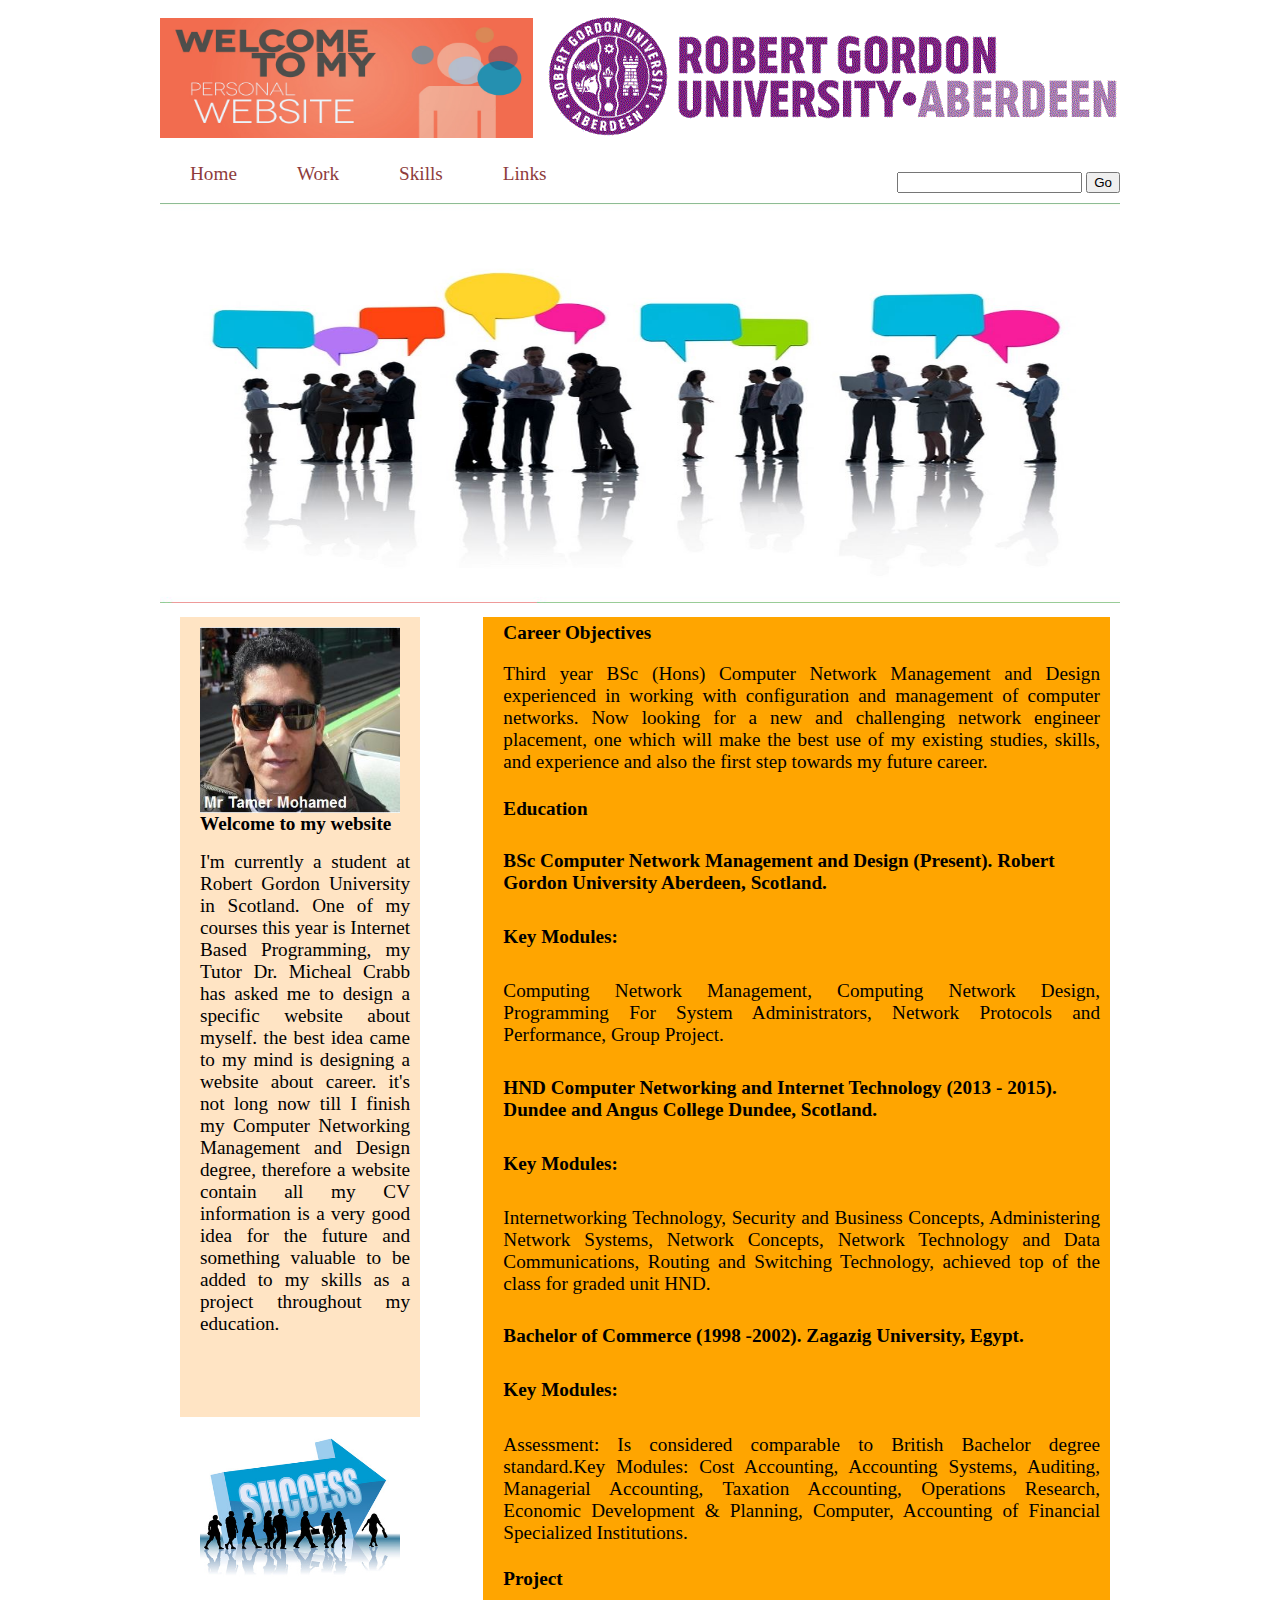
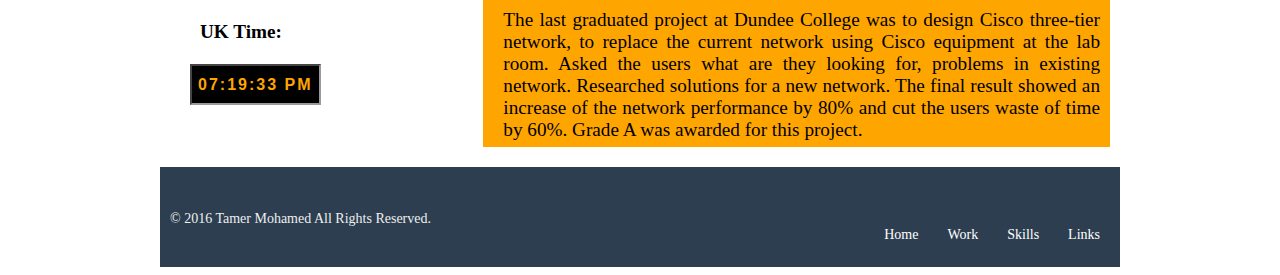
<file: Mohamed/index.html>
<!DOCTYPE html>
<html lang="en">
<head>
    <style>
        .clockStyle {
            background-color:#000;
            border:#999 2px inset;
            padding:6px;
            color:#0FF;
            font-family:"Arial Black", Gadget, sans-serif;
            font-size:16px;
            font-weight:bold;
            letter-spacing: 2px;
            display:inline;
        }
    </style>
    <meta charset="UTF-8">
    <title>Mohamed Home Page</title>
    <link rel="stylesheet" href="assets/CSS/style.css">
    <link rel="stylesheet" href="assets/CSS/unsemantic-grid-responsive-tablet.css">
    <link rel="stylesheet" href="assets/CSS/font-awesome.min.css">
    <style>
        .clockStyle {
            background-color:#000;
            border:#999 2px inset;
            padding:6px;
            color:#0FF;
            font-family:"Arial Black", Gadget, sans-serif;
            font-size:16px;
            font-weight:bold;
            letter-spacing: 2px;
            display:inline;
        }
    </style>
</head>
<body>
<header>
    <div>
    <img id="websitelogo1" src="assets/images/websitelogo.jpg" alt="Mohamed Logo">
    <img id="websitelogo2" src="assets/images/robertgordn.png" alt="Mohamed Logo2">
    </div>
    <div id="seachbox">
        <form>
            <p></p>
            <input type="text" name="searchfield">
            <input type="submit" value="Go">
        </form>
    </div>
    <nav>
        <ul>
            <li><a href="index.html">Home</a></li>
            <li><a href="Work.html">Work</a></li>
            <li><a href="Skills.html">Skills</a></li>
            <li><a href="Links.html">Links</a></li>
        </ul>
    </nav>
    <img id="banner" src="assets/images/banner.jpg" alt="Servers Site">
</header>
<main class="grid-container">
    <aside class="grid-33">
        <article>
            <img id="tamer" src="assets/images/tamer.JPG" alt="Tamer ">
            <h2>Welcome to my website</h2>
            <p>I'm currently a student at Robert Gordon University in Scotland. One of my courses this year is Internet
                Based Programming, my Tutor Dr. Micheal Crabb has asked me to design a specific website about myself.
                the best idea came to my mind is designing a website about career. it's not long now till I finish my
                Computer Networking Management and Design degree, therefore a website contain all my CV information is
                a very good idea for the future and something valuable to be added to my skills as a project throughout
                my education.</p>
            <img id="success" src="assets/images/success.jpg" alt="success ">
            <h5>UK Time:</h5>
            <div id="clockDisplay" class="clockStyle"></div>
            <script>
                function renderTime() {
                    var currentTime = new Date();
                    var diem = "AM";
                    var h = currentTime.getHours();
                    var m = currentTime.getMinutes();
                    var s = currentTime.getSeconds();
                    setTimeout('renderTime()',1000);
                    if (h == 0) {
                        h = 12;
                    } else if (h > 12) {
                        h = h - 12;
                        diem="PM";
                    }
                    if (h < 10) {
                        h = "0" + h;
                    }
                    if (m < 10) {
                        m = "0" + m;
                    }
                    if (s < 10) {
                        s = "0" + s;
                    }
                    var myClock = document.getElementById('clockDisplay');
                    myClock.textContent = h + ":" + m + ":" + s + " " + diem;
                    myClock.innerText = h + ":" + m + ":" + s + " " + diem;
                }
                renderTime();
            </script>
        </article>
    </aside>
    <section class="grid-66">
        <h3>Career Objectives</h3>
        <p>Third year BSc (Hons) Computer Network Management and Design experienced in working with configuration and
            management    of computer networks. Now looking for a new and challenging network engineer placement, one
            which will make the best use of my existing studies, skills, and experience and also the first step towards
            my future career.</p>
        <h3>Education</h3>
        <h4>BSc Computer Network Management and Design (Present). Robert Gordon University Aberdeen, Scotland.</h4>
        <h5>Key Modules:</h5>
        <p>Computing Network Management, Computing Network Design, Programming For System Administrators,
            Network Protocols and Performance, Group Project.</p>
        <h4>HND Computer Networking and Internet Technology (2013 - 2015). Dundee and Angus College Dundee, Scotland.</h4>
        <h5>Key Modules:</h5>
        <p>Internetworking Technology, Security and Business Concepts, Administering Network Systems,
            Network Concepts, Network Technology and Data Communications, Routing and Switching Technology, achieved top
            of the class for graded unit HND.</p>
        <h4>Bachelor of Commerce (1998 -2002). Zagazig University, Egypt.</h4>
        <h5>Key Modules:</h5>
        <p>Assessment: Is considered comparable to British Bachelor degree standard.Key Modules: Cost Accounting,
            Accounting Systems, Auditing, Managerial Accounting, Taxation Accounting, Operations Research, Economic
            Development & Planning, Computer, Accounting of Financial Specialized Institutions.</p>
        <h3>Project</h3>
        <p>The last graduated project at Dundee College was to design Cisco three-tier network, to replace the current
            network using Cisco equipment at the lab room. Asked the users what are they looking for, problems in
            existing network. Researched solutions for a new network.  The final result showed an increase of the
            network performance by 80% and cut the users waste of time by 60%. Grade A was awarded for this project.</p>
    </section>
</main>
<footer>
    <div class="container">
        <div class="copyright">
            &copy; 2016 Tamer Mohamed All Rights Reserved.
        </div>
        <div class="downmenu">
            <ul>
                <li><a href="index.html">Home</a></li>
                <li><a href="Work.html">Work</a></li>
                <li><a href="Skills.html">Skills</a></li>
                <li><a href="Links.html">Links</a></li>

            </ul>
        </div>
    </div>
</footer>
</body>
</html>
</file>
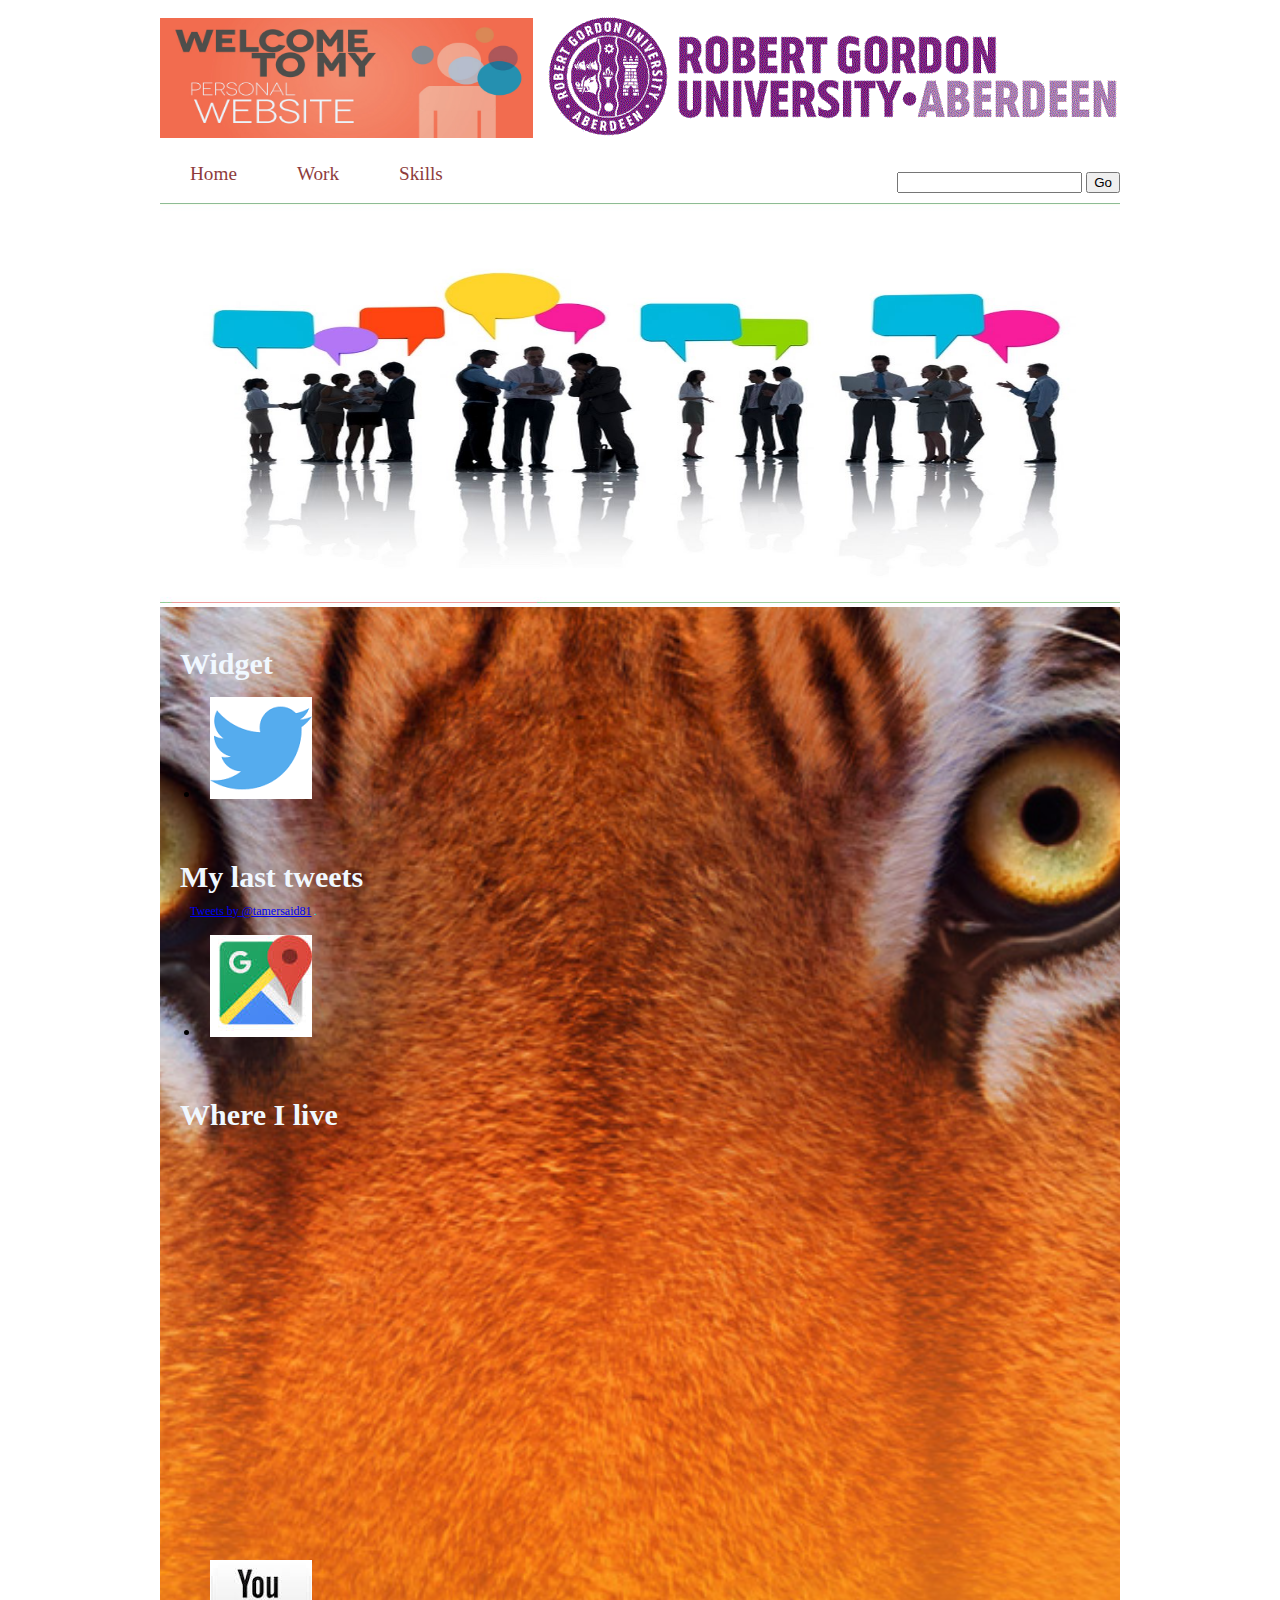
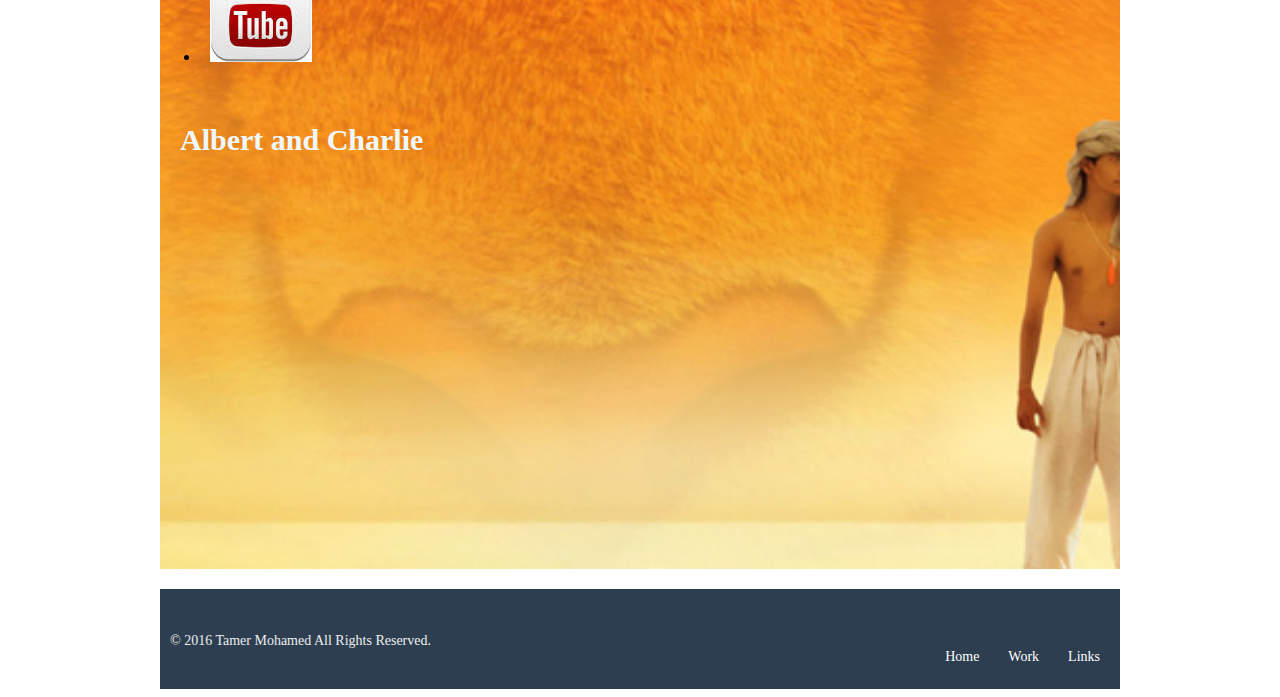
<file: Mohamed/Links.html>
<!DOCTYPE html>
<html lang="en">
<head>
    <meta charset="UTF-8">
    <title>Mohamed Website</title>
    <link rel="stylesheet" href="assets/CSS/style.css">
    <link rel="stylesheet" href="assets/CSS/unsemantic-grid-responsive-tablet.css">
    <link rel="stylesheet" href="assets/CSS/font-awesome.min.css">
</head>
<body>
<header>
    <img id="websitelogo1" src="assets/images/websitelogo.jpg" alt="Mohamed Logo">
    <img id="websitelogo2" src="assets/images/robertgordn.png" alt="Mohamed Logo2">
    <div id="seachbox">
        <form>
            <p></p>
            <input type="text" name="searchfield">
            <input type="submit" value="Go">
        </form>
    </div>
    <nav>
        <ul>
            <li><a href="index.html">Home</a></li>
            <li><a href="Work.html">Work</a></li>
            <li><a href="Skills.html">Skills</a></li>
        </ul>
    </nav>
    <img id="banner" src="assets/images/banner.jpg" alt="Servers Site">
</header>
</body>
    <div id="slider" style="background-image: url('assets/images/tiger.jpg')">
        <div class="text">
         <h3>Widget</h3>
         <ul>

            <li><a href="http://www.twitter.com"><img src="assets/images/twitter.png" alt="Twitter"></a></li>
         </ul>
            <h3>My last tweets</h3>
         <p><a class="twitter-timeline" href="https://twitter.com/tamersaid81" data-widget-id="726447883608842240">Tweets
            by @tamersaid81</a>
            <script>!function(d,s,id){var js,fjs=d.getElementsByTagName(s)[0],p=/^http:/.test(d.location)?'http':'https';if
            (!d.getElementById(id)){js=d.createElement(s);js.id=id;js.src=p+"://platform.twitter.com/widgets.js";fjs.parentNode.
                    insertBefore(js,fjs);}}(document,"script","twitter-wjs");</script>.</p>
        <ul>
            <li><a href="https://www.google.co.uk/maps/@56.5898683,-3.3373182,15z"><img src="assets/images/googlemaps.jpg" alt="Maps"></a></li>
        </ul>
            <h3>Where I live</h3>
        <p><iframe src="https://www.google.com/maps/embed?pb=!1m18!1m12!1m3!1d2197.510877153976!2d-3.339925883964926!3d56.
        57948093539691!2m3!1f0!2f0!3f0!3m2!1i1024!2i768!4f13.1!3m3!1m2!1s0x48861441414ef88b%3A0x5c50131d1e31f891!2s19+Maple+
        Pl%2C+Blairgowrie+and+Rattray%2C+Blairgowrie%2C+Perth+and+Kinross+PH10+6UX!5e0!3m2!1sen!2suk!4v1462152205022" width="520" height="400"
                   frameborder="0" style="border:0" allowfullscreen></iframe></p>
        <ul>
            <li><a href="http://www.youtube.com"><img src="assets/images/youtube.png" alt="Youtube"></a></li>
        </ul>
            <h3>Albert and Charlie</h3>
        <p><iframe width="520" height="400" src="https://www.youtube.com/embed/wvMpGwmqwBo" frameborder="0" allowfullscreen></iframe></p>
        </div>
</div>
<footer>
    <div class="container">
        <div class="copyright">
            &copy; 2016 Tamer Mohamed All Rights Reserved.
        </div>
        <div class="downmenu">
            <ul>
                <li><a href="index.html">Home</a></li>
                <li><a href="Work.html">Work</a></li>
                <li><a href="Links.html">Links</a></li>
            </ul>
        </div>
    </div>
</footer>
</body>
</html>
</file>
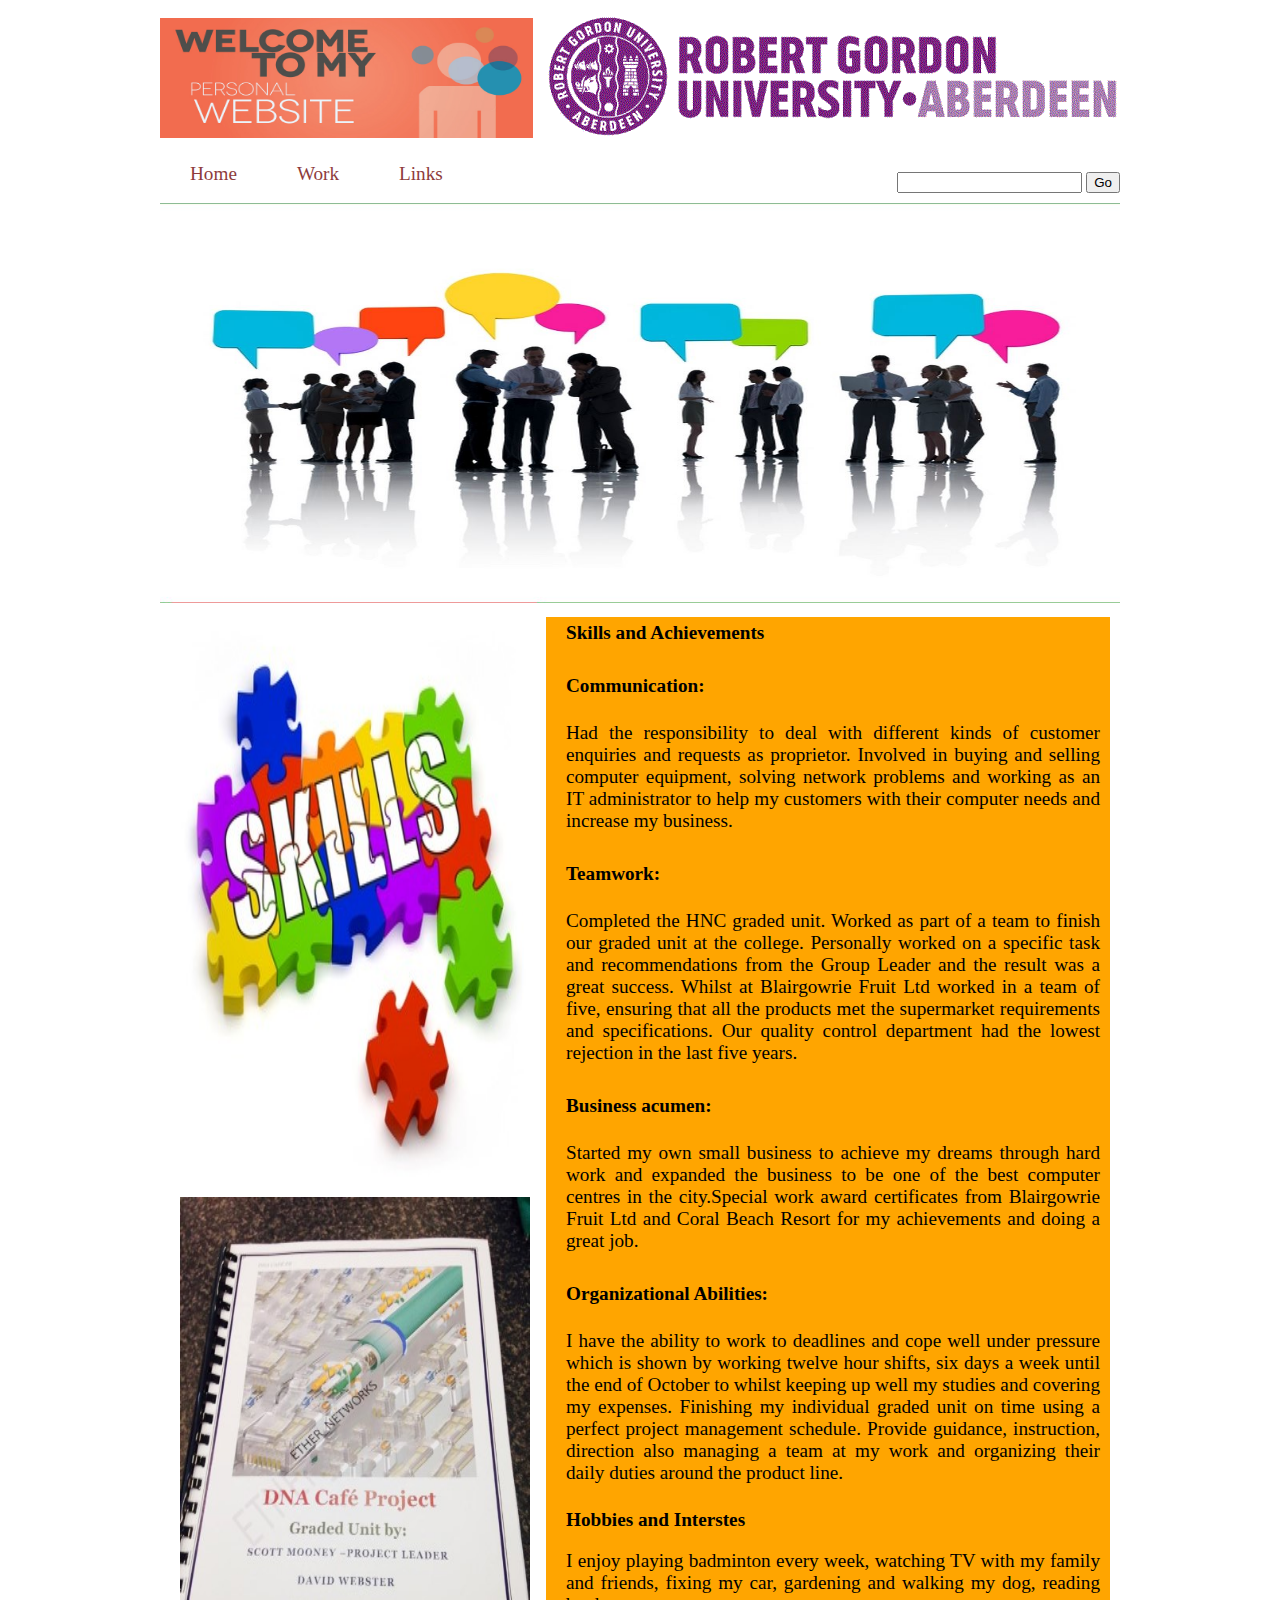
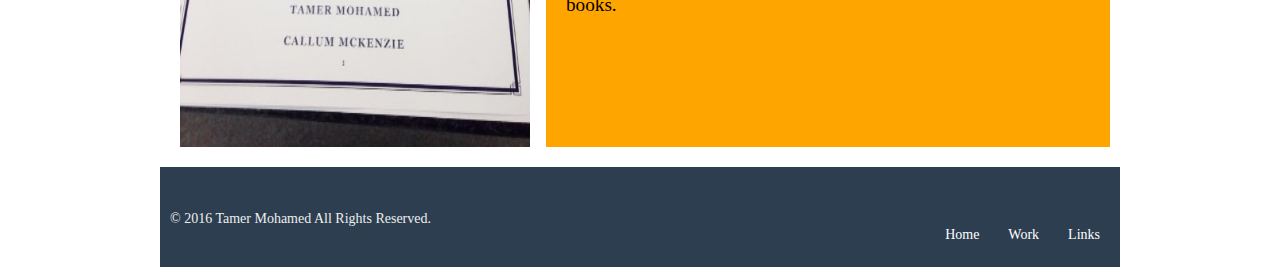
<file: Mohamed/Skills.html>
<!DOCTYPE html>
<html lang="en">
<head>
    <meta charset="UTF-8">
    <title>Mohamed Website</title>
    <link rel="stylesheet" href="assets/CSS/style.css">
    <link rel="stylesheet" href="assets/CSS/unsemantic-grid-responsive-tablet.css">
    <link rel="stylesheet" href="assets/CSS/font-awesome.min.css">
</head>
<body>
<header>
    <img id="websitelogo1" src="assets/images/websitelogo.jpg" alt="Mohamed Logo">
    <img id="websitelogo2" src="assets/images/robertgordn.png" alt="Mohamed Logo2">
    <div id="seachbox">
        <form>
            <p></p>
            <input type="text" name="searchfield">
            <input type="submit" value="Go">
        </form>
    </div>
    <nav>
        <ul>
            <li><a href="index.html">Home</a></li>
            <li><a href="Work.html">Work</a></li>
            <li><a href="Links.html">Links</a></li>
        </ul>
    </nav>
    <img id="banner" src="assets/images/banner.jpg" alt="Servers Site">
</header>
<main class="grid-container">
    <aside class="grid-40">
        <img id="skills" src="assets/images/skills.jpg" alt="Skills">
        <img id="gradedunit" src="assets/images/gradeduint.jpg" alt="Graded unit">
    </aside>
    <section class="grid-60">
        <h3>Skills and Achievements</h3>
        <h4>Communication:</h4>
        <p>Had the responsibility to deal with different kinds of customer enquiries and requests as proprietor.
            Involved in buying and selling computer equipment, solving network problems and working as an IT
            administrator to help my customers with their computer needs and increase my business. </p>
        <h4>Teamwork:</h4>
        <p>Completed the HNC graded unit. Worked as part of a team to finish our graded unit at the college. Personally
            worked on a specific task and recommendations from the Group Leader and the result was a great success.
            Whilst at Blairgowrie Fruit Ltd worked in a team of five, ensuring that all the products met the supermarket
            requirements and specifications. Our quality control department had the lowest rejection in the last five
            years.  </p>
        <h4>Business acumen:</h4>
        <p>Started my own small business to achieve my dreams through hard work and expanded the business to be one of
            the best computer centres in the city.Special work award certificates from Blairgowrie Fruit Ltd and Coral
            Beach Resort for my achievements and doing a great job.</p>
        <h4>Organizational Abilities:</h4>
        <p>I have the ability to work to deadlines and cope well under pressure which is shown by working twelve hour
            shifts, six days a week until the end of October to whilst keeping up well my studies and covering my expenses.
            Finishing my individual graded unit on time using a perfect project management schedule. Provide guidance,
            instruction, direction also managing a team at my work and organizing their daily duties around the product line.</p>
        <h3>Hobbies and Interstes</h3>
        <p>I enjoy playing badminton every week, watching TV with my family and friends, fixing my car, gardening and walking my dog,
            reading books.</p>
    </section>
</main>
<footer>
    <div class="container">
        <div class="copyright">
            &copy; 2016 Tamer Mohamed All Rights Reserved.
        </div>
        <div class="downmenu">
            <ul>
                <li><a href="index.html">Home</a></li>
                <li><a href="Work.html">Work</a></li>
                <li><a href="Links.html">Links</a></li>
            </ul>
        </div>
    </div>
</footer>
</body>
</html>
</file>
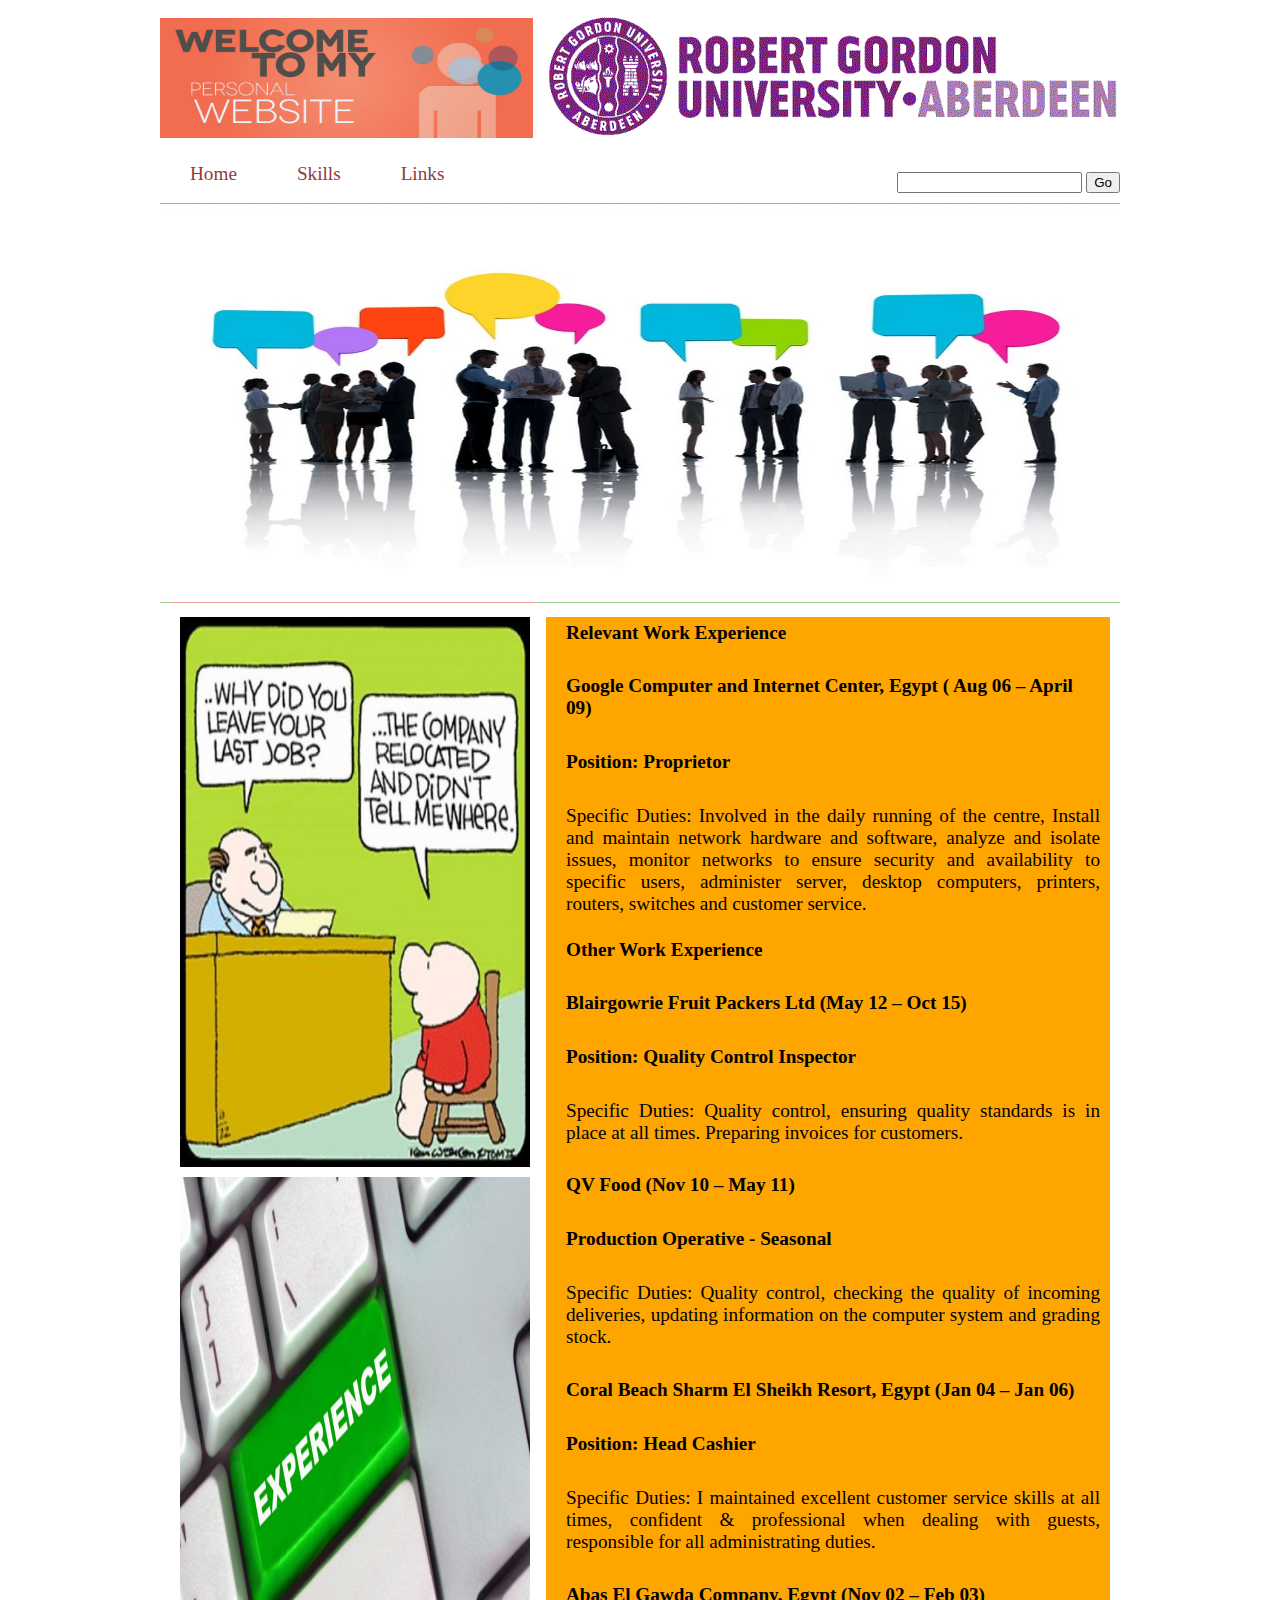
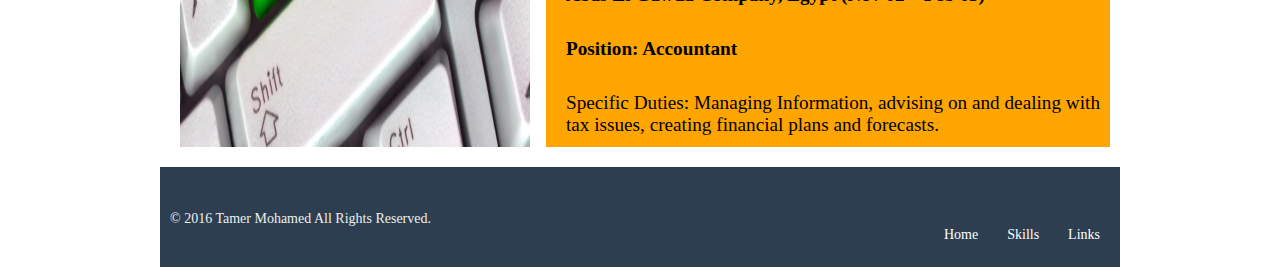
<file: Mohamed/Work.html>
<!DOCTYPE html>
<html lang="en">
<head>
    <meta charset="UTF-8">
    <title>Mohamed Home Page</title>
    <link rel="stylesheet" href="assets/CSS/style.css">
    <link rel="stylesheet" href="assets/CSS/unsemantic-grid-responsive-tablet.css">
    <link rel="stylesheet" href="assets/CSS/font-awesome.min.css">
</head>
<body>
<header>
    <img id="websitelogo1" src="assets/images/websitelogo.jpg" alt="Mohamed Logo">
    <img id="websitelogo2" src="assets/images/robertgordn.png" alt="Mohamed Logo2">
    <div id="seachbox">
        <form>
            <p></p>
            <input type="text" name="searchfield">
            <input type="submit" value="Go">
        </form>
    </div>
    <nav>
        <ul>
            <li><a href="index.html">Home</a></li>
            <li><a href="Skills.html">Skills</a></li>
            <li><a href="Links.html">Links</a></li>
        </ul>
    </nav>
    <img id="banner" src="assets/images/banner.jpg" alt="Servers Site">
</header>
<main class="grid-container">
    <aside class="grid-40">
            <img id="work" src="assets/images/work.jpg" alt="Work ">
            <img id="experience" src="assets/images/experience.jpg" alt="Experience ">
    </aside>
    <section class="grid-60">
        <h3>Relevant Work Experience</h3>
        <h4>Google Computer and Internet Center, Egypt ( Aug 06 – April 09)</h4>
        <h5>Position: Proprietor</h5>
        <p>Specific Duties: Involved in the daily running of the centre, Install and maintain network hardware and software,
            analyze and isolate issues, monitor networks to ensure security and availability to specific users, administer server,
            desktop computers, printers, routers, switches and customer service. </p>
        <h3>Other Work Experience</h3>
        <h4>Blairgowrie Fruit Packers Ltd (May 12 – Oct 15)</h4>
        <h5>Position: Quality Control Inspector</h5>
        <p>Specific Duties: Quality control, ensuring quality standards is in place at all times. Preparing invoices for customers.</p>
        <h4>QV Food (Nov 10 – May 11)</h4>
        <h5>Production Operative - Seasonal </h5>
        <p>Specific Duties: Quality control, checking the quality of incoming deliveries, updating information on the computer system and grading stock.</p>
        <h4>Coral Beach Sharm El Sheikh Resort, Egypt (Jan 04 – Jan 06)</h4>
        <h5>Position: Head Cashier</h5>
        <p>Specific Duties: I maintained excellent customer service skills at all times, confident & professional when dealing with guests, responsible for all administrating duties.</p>
        <h4>Abas El Gawda Company, Egypt (Nov 02 – Feb 03)</h4>
        <h5>Position: Accountant</h5>
        <p>Specific Duties: Managing Information, advising on and dealing with tax issues, creating financial plans and forecasts.</p>
    </section>
</main>
<footer>
    <div class="container">
        <div class="copyright">
            &copy; 2016 Tamer Mohamed All Rights Reserved.
        </div>
        <div class="downmenu">
            <ul>
                <li><a href="index.html">Home</a></li>
                <li><a href="Skills.html">Skills</a></li>
                <li><a href="Links.html">Links</a></li>
            </ul>
        </div>
    </div>
</footer>
</body>
</html>
</file>
<file: Mohamed/assets/CSS/style.css>
@import "templatecolours.css";
body{
    max-width: 960px;
    margin-left: auto;
    margin-right: auto;
}
/* NAVIGATION BAR CSS */
nav>ul {
    list-style-type: none;
    margin: 0;
    padding: 0;
    overflow: hidden;
}
nav>ul>li {
    float: left;
    list-style: none;
}
nav>ul>li a {
    display: block;
    color: #8E3C3C;
    text-decoration: none;
    text-align: center;
    padding: 10px 30px;
    transition: background-color .5s;
}
li a:hover {
    background-color: #2C3E50;
    border-radius: 5px;
    color: #FFF;
}
/* Section */
section {
    width: 800px;
    height: 1130px;
    margin-top: 10px;
}
aside p,h3{
    margin: 0;
}
aside h3{
    padding-right: 10px;
    padding-left: 10px;
    padding-top: 10px;
    padding-bottom: 10px;
}
aside p{
    font-size: larger;
}
article {
    text-align: justify;
    width: 220px;
    height: 780px;
    margin-top: 10px;
    padding-left: 10px;
    padding-right: 10px;
    padding-top: 10px;
    padding-bottom: 10px;
}

/* IMAGE SIZING CSS */
#websitelogo1 {
    width: 373px;
    float: left;
    height: 120px;
    padding-top: 10px;
}
#robertgordon
{
    width: 350px;
    float: right;
}
#seachbox
{
    float: right;
    color: #8E3C3C
    text-align: left;
    text-shadow: #2C3E50;
    padding-bottom: 10px;
}
#banner
{
    width: 960px;
    height: 400px;
}
#tamer
{
    width: 200px;
    float: left;
    padding-left: 10px;

}
#success
{
    width: 200px;
    height: 150px;
    padding-top: 100px;
    padding-left: 10px;

}
#work
{
    width: 350px;
    height: 550px;
    float: left;
    margin-top: 10px;
}

#experience
{
    width: 350px;
    height: 570px;
    float: left;
    padding-top: 10px;
}
#skills
{
    width: 350px;
    height: 570px;
    float: left;
    padding-top: 10px;
}
#gradedunit
{
    width: 350px;
    height: 550px;
    float: left;
    padding-top: 10px;
}
#clockDisplay
{
    width:140px;
    height:30px;
    padding-bottom: 10px;
    padding-top: 10px;
    color: orange;
    text-align: center;
}
/* Slider */
#slider {
    width: auto;
    height: auto;
    -webkit-background-size: cover;
    -moz-background-size: cover;
    background-position: center top;
    position: relative;
}


#slider .text h3 {
    font-size: 30px;
    padding-left: 20px;
    padding-top: 40px;
    color: aliceblue;
}

#slider .text p
{
    font-size: 10px;
    padding-left: 20px;
    color: #00FFFF;
}


/* TEXT STYLING */
p {
    display: block;
    -webkit-margin-before: 1em;
    -webkit-margin-after: 1em;
    -webkit-margin-start: 0px;
    -webkit-margin-end: 0px;
    text-align: justify;
}
h1 {
    font-size: larger;
}

p, h2, h3, h4, a{
    font-size: larger;
    padding-left: 10px;
}

h3, h3, h4 {
    padding-top: 5px;
    font-size: larger;
}
h5
{
    font-size: larger;
    padding-left: 10px;
}

/* Footer */
footer {
    max-width: 960px;
    height: 100px;
    background-color: #2C3E50;
    margin-top: 20px;
}

footer .container .copyright {
    float: left;
    margin-top: 44px;
    font-size: 14px;
    color: #EEE;
    padding-left: 10px;

}

footer .container .copyright a {
    text-decoration: none;
    color: #EEE;
    -moz-transition: color .3s;
    transition: color .3s;
}

footer .container .copyright a:hover,
footer .container .downmenu ul li a:hover {
    color: #2B445D;
}

footer .container .downmenu {
    float: right;
    padding-right: 10px;
}

footer .container .downmenu ul {
    list-style: none;
    padding-right: 10px;
}

footer .container .downmenu ul li {
    display: inline-block;
    margin: 42px 0 0 15px;
}
footer .container .downmenu ul li a {
    text-decoration: none;
    color: #FFF;
    font-size: 14px;
    -moz-transition: color .3s;
    transition: color .3s;
}
</file>
<file: Mohamed/assets/CSS/unsemantic-grid-responsive-tablet.css>
/* ================================================================== */
/* This file has a mobile-to-tablet, and tablet-to-desktop breakpoint */
/* ================================================================== */
@media (max-width: 400px) {
    @-ms-viewport {
        width: 320px;
    }
}
.clear {
    clear: both;
    display: block;
    overflow: hidden;
    visibility: hidden;
    width: 0;
    height: 0;
}

.grid-container:before, .grid-5:before, .mobile-grid-5:before, .tablet-grid-5:before, .grid-10:before, .mobile-grid-10:before, .tablet-grid-10:before, .grid-15:before, .mobile-grid-15:before, .tablet-grid-15:before, .grid-20:before, .mobile-grid-20:before, .tablet-grid-20:before, .grid-25:before, .mobile-grid-25:before, .tablet-grid-25:before, .grid-30:before, .mobile-grid-30:before, .tablet-grid-30:before, .grid-35:before, .mobile-grid-35:before, .tablet-grid-35:before, .grid-40:before, .mobile-grid-40:before, .tablet-grid-40:before, .grid-45:before, .mobile-grid-45:before, .tablet-grid-45:before, .grid-50:before, .mobile-grid-50:before, .tablet-grid-50:before, .grid-55:before, .mobile-grid-55:before, .tablet-grid-55:before, .grid-60:before, .mobile-grid-60:before, .tablet-grid-60:before, .grid-65:before, .mobile-grid-65:before, .tablet-grid-65:before, .grid-70:before, .mobile-grid-70:before, .tablet-grid-70:before, .grid-75:before, .mobile-grid-75:before, .tablet-grid-75:before, .grid-80:before, .mobile-grid-80:before, .tablet-grid-80:before, .grid-85:before, .mobile-grid-85:before, .tablet-grid-85:before, .grid-90:before, .mobile-grid-90:before, .tablet-grid-90:before, .grid-95:before, .mobile-grid-95:before, .tablet-grid-95:before, .grid-100:before, .mobile-grid-100:before, .tablet-grid-100:before, .grid-33:before, .mobile-grid-33:before, .tablet-grid-33:before, .grid-66:before, .mobile-grid-66:before, .tablet-grid-66:before, .grid-offset:before, .clearfix:before,
.grid-container:after,
.grid-5:after,
.mobile-grid-5:after,
.tablet-grid-5:after,
.grid-10:after,
.mobile-grid-10:after,
.tablet-grid-10:after,
.grid-15:after,
.mobile-grid-15:after,
.tablet-grid-15:after,
.grid-20:after,
.mobile-grid-20:after,
.tablet-grid-20:after,
.grid-25:after,
.mobile-grid-25:after,
.tablet-grid-25:after,
.grid-30:after,
.mobile-grid-30:after,
.tablet-grid-30:after,
.grid-35:after,
.mobile-grid-35:after,
.tablet-grid-35:after,
.grid-40:after,
.mobile-grid-40:after,
.tablet-grid-40:after,
.grid-45:after,
.mobile-grid-45:after,
.tablet-grid-45:after,
.grid-50:after,
.mobile-grid-50:after,
.tablet-grid-50:after,
.grid-55:after,
.mobile-grid-55:after,
.tablet-grid-55:after,
.grid-60:after,
.mobile-grid-60:after,
.tablet-grid-60:after,
.grid-65:after,
.mobile-grid-65:after,
.tablet-grid-65:after,
.grid-70:after,
.mobile-grid-70:after,
.tablet-grid-70:after,
.grid-75:after,
.mobile-grid-75:after,
.tablet-grid-75:after,
.grid-80:after,
.mobile-grid-80:after,
.tablet-grid-80:after,
.grid-85:after,
.mobile-grid-85:after,
.tablet-grid-85:after,
.grid-90:after,
.mobile-grid-90:after,
.tablet-grid-90:after,
.grid-95:after,
.mobile-grid-95:after,
.tablet-grid-95:after,
.grid-100:after,
.mobile-grid-100:after,
.tablet-grid-100:after,
.grid-33:after,
.mobile-grid-33:after,
.tablet-grid-33:after,
.grid-66:after,
.mobile-grid-66:after,
.tablet-grid-66:after,
.grid-offset:after,
.clearfix:after {
    content: ".";
    display: block;
    overflow: hidden;
    visibility: hidden;
    font-size: 0;
    line-height: 0;
    width: 0;
    height: 0;
}

.grid-container:after, .grid-5:after, .mobile-grid-5:after, .tablet-grid-5:after, .grid-10:after, .mobile-grid-10:after, .tablet-grid-10:after, .grid-15:after, .mobile-grid-15:after, .tablet-grid-15:after, .grid-20:after, .mobile-grid-20:after, .tablet-grid-20:after, .grid-25:after, .mobile-grid-25:after, .tablet-grid-25:after, .grid-30:after, .mobile-grid-30:after, .tablet-grid-30:after, .grid-35:after, .mobile-grid-35:after, .tablet-grid-35:after, .grid-40:after, .mobile-grid-40:after, .tablet-grid-40:after, .grid-45:after, .mobile-grid-45:after, .tablet-grid-45:after, .grid-50:after, .mobile-grid-50:after, .tablet-grid-50:after, .grid-55:after, .mobile-grid-55:after, .tablet-grid-55:after, .grid-60:after, .mobile-grid-60:after, .tablet-grid-60:after, .grid-65:after, .mobile-grid-65:after, .tablet-grid-65:after, .grid-70:after, .mobile-grid-70:after, .tablet-grid-70:after, .grid-75:after, .mobile-grid-75:after, .tablet-grid-75:after, .grid-80:after, .mobile-grid-80:after, .tablet-grid-80:after, .grid-85:after, .mobile-grid-85:after, .tablet-grid-85:after, .grid-90:after, .mobile-grid-90:after, .tablet-grid-90:after, .grid-95:after, .mobile-grid-95:after, .tablet-grid-95:after, .grid-100:after, .mobile-grid-100:after, .tablet-grid-100:after, .grid-33:after, .mobile-grid-33:after, .tablet-grid-33:after, .grid-66:after, .mobile-grid-66:after, .tablet-grid-66:after, .grid-offset:after, .clearfix:after {
    clear: both;
}

.grid-container, .grid-5, .mobile-grid-5, .tablet-grid-5, .grid-10, .mobile-grid-10, .tablet-grid-10, .grid-15, .mobile-grid-15, .tablet-grid-15, .grid-20, .mobile-grid-20, .tablet-grid-20, .grid-25, .mobile-grid-25, .tablet-grid-25, .grid-30, .mobile-grid-30, .tablet-grid-30, .grid-35, .mobile-grid-35, .tablet-grid-35, .grid-40, .mobile-grid-40, .tablet-grid-40, .grid-45, .mobile-grid-45, .tablet-grid-45, .grid-50, .mobile-grid-50, .tablet-grid-50, .grid-55, .mobile-grid-55, .tablet-grid-55, .grid-60, .mobile-grid-60, .tablet-grid-60, .grid-65, .mobile-grid-65, .tablet-grid-65, .grid-70, .mobile-grid-70, .tablet-grid-70, .grid-75, .mobile-grid-75, .tablet-grid-75, .grid-80, .mobile-grid-80, .tablet-grid-80, .grid-85, .mobile-grid-85, .tablet-grid-85, .grid-90, .mobile-grid-90, .tablet-grid-90, .grid-95, .mobile-grid-95, .tablet-grid-95, .grid-100, .mobile-grid-100, .tablet-grid-100, .grid-33, .mobile-grid-33, .tablet-grid-33, .grid-66, .mobile-grid-66, .tablet-grid-66, .grid-offset, .clearfix {
    /* <IE7> */
    *zoom: 1;
    /* </IE7> */
}

.grid-container {
    margin-left: auto;
    margin-right: auto;
    max-width: 1200px;
    padding-left: 10px;
    padding-right: 10px;
}

.grid-5, .mobile-grid-5, .tablet-grid-5, .grid-10, .mobile-grid-10, .tablet-grid-10, .grid-15, .mobile-grid-15, .tablet-grid-15, .grid-20, .mobile-grid-20, .tablet-grid-20, .grid-25, .mobile-grid-25, .tablet-grid-25, .grid-30, .mobile-grid-30, .tablet-grid-30, .grid-35, .mobile-grid-35, .tablet-grid-35, .grid-40, .mobile-grid-40, .tablet-grid-40, .grid-45, .mobile-grid-45, .tablet-grid-45, .grid-50, .mobile-grid-50, .tablet-grid-50, .grid-55, .mobile-grid-55, .tablet-grid-55, .grid-60, .mobile-grid-60, .tablet-grid-60, .grid-65, .mobile-grid-65, .tablet-grid-65, .grid-70, .mobile-grid-70, .tablet-grid-70, .grid-75, .mobile-grid-75, .tablet-grid-75, .grid-80, .mobile-grid-80, .tablet-grid-80, .grid-85, .mobile-grid-85, .tablet-grid-85, .grid-90, .mobile-grid-90, .tablet-grid-90, .grid-95, .mobile-grid-95, .tablet-grid-95, .grid-100, .mobile-grid-100, .tablet-grid-100, .grid-33, .mobile-grid-33, .tablet-grid-33, .grid-66, .mobile-grid-66, .tablet-grid-66 {
    -moz-box-sizing: border-box;
    -webkit-box-sizing: border-box;
    box-sizing: border-box;
    padding-left: 10px;
    padding-right: 10px;
    /* <IE7> */
    *padding-left: 0;
    *padding-right: 0;
    /* </IE7> */
}
.grid-5 > *, .mobile-grid-5 > *, .tablet-grid-5 > *, .grid-10 > *, .mobile-grid-10 > *, .tablet-grid-10 > *, .grid-15 > *, .mobile-grid-15 > *, .tablet-grid-15 > *, .grid-20 > *, .mobile-grid-20 > *, .tablet-grid-20 > *, .grid-25 > *, .mobile-grid-25 > *, .tablet-grid-25 > *, .grid-30 > *, .mobile-grid-30 > *, .tablet-grid-30 > *, .grid-35 > *, .mobile-grid-35 > *, .tablet-grid-35 > *, .grid-40 > *, .mobile-grid-40 > *, .tablet-grid-40 > *, .grid-45 > *, .mobile-grid-45 > *, .tablet-grid-45 > *, .grid-50 > *, .mobile-grid-50 > *, .tablet-grid-50 > *, .grid-55 > *, .mobile-grid-55 > *, .tablet-grid-55 > *, .grid-60 > *, .mobile-grid-60 > *, .tablet-grid-60 > *, .grid-65 > *, .mobile-grid-65 > *, .tablet-grid-65 > *, .grid-70 > *, .mobile-grid-70 > *, .tablet-grid-70 > *, .grid-75 > *, .mobile-grid-75 > *, .tablet-grid-75 > *, .grid-80 > *, .mobile-grid-80 > *, .tablet-grid-80 > *, .grid-85 > *, .mobile-grid-85 > *, .tablet-grid-85 > *, .grid-90 > *, .mobile-grid-90 > *, .tablet-grid-90 > *, .grid-95 > *, .mobile-grid-95 > *, .tablet-grid-95 > *, .grid-100 > *, .mobile-grid-100 > *, .tablet-grid-100 > *, .grid-33 > *, .mobile-grid-33 > *, .tablet-grid-33 > *, .grid-66 > *, .mobile-grid-66 > *, .tablet-grid-66 > * {
    /* <IE7> */
    *margin-left: expression((!this.className.match(/grid-[1-9]/) && this.currentStyle.display === 'block' && this.currentStyle.width === 'auto') && '10px');
    *margin-right: expression((!this.className.match(/grid-[1-9]/) && this.currentStyle.display === 'block' && this.currentStyle.width === 'auto') && '10px');
    /* </IE7> */
}

.grid-parent {
    padding-left: 0;
    padding-right: 0;
}

.grid-offset {
    margin-left: -10px;
    margin-right: -10px;
}

@media (max-width: 767px) {
    .mobile-push-5, .mobile-pull-5, .mobile-push-10, .mobile-pull-10, .mobile-push-15, .mobile-pull-15, .mobile-push-20, .mobile-pull-20, .mobile-push-25, .mobile-pull-25, .mobile-push-30, .mobile-pull-30, .mobile-push-35, .mobile-pull-35, .mobile-push-40, .mobile-pull-40, .mobile-push-45, .mobile-pull-45, .mobile-push-50, .mobile-pull-50, .mobile-push-55, .mobile-pull-55, .mobile-push-60, .mobile-pull-60, .mobile-push-65, .mobile-pull-65, .mobile-push-70, .mobile-pull-70, .mobile-push-75, .mobile-pull-75, .mobile-push-80, .mobile-pull-80, .mobile-push-85, .mobile-pull-85, .mobile-push-90, .mobile-pull-90, .mobile-push-95, .mobile-pull-95, .mobile-push-33, .mobile-pull-33, .mobile-push-66, .mobile-pull-66 {
        position: relative;
    }

    .hide-on-mobile {
        display: none !important;
    }

    .mobile-grid-5 {
        float: left;
        width: 5%;
        /* <IE7> */
        *width: expression(Math.floor(0.05 * (this.parentNode.offsetWidth - parseFloat(this.parentNode.currentStyle.paddingLeft) - parseFloat(this.parentNode.currentStyle.paddingRight))) + 'px');
        /* </IE7> */
    }

    .mobile-prefix-5 {
        margin-left: 5%;
    }

    .mobile-suffix-5 {
        margin-right: 5%;
    }

    .mobile-push-5 {
        left: 5%;
        /* <IE7> */
        *left: expression(Math.floor(0.05 * (this.parentNode.offsetWidth - parseFloat(this.parentNode.currentStyle.paddingLeft) - parseFloat(this.parentNode.currentStyle.paddingRight))) + 'px');
        /* </IE7> */
    }

    .mobile-pull-5 {
        left: -5%;
        /* <IE7> */
        *left: expression(Math.floor(-0.05 * (this.parentNode.offsetWidth - parseFloat(this.parentNode.currentStyle.paddingLeft) - parseFloat(this.parentNode.currentStyle.paddingRight))) + 'px');
        /* </IE7> */
    }

    .mobile-grid-10 {
        float: left;
        width: 10%;
        /* <IE7> */
        *width: expression(Math.floor(0.1 * (this.parentNode.offsetWidth - parseFloat(this.parentNode.currentStyle.paddingLeft) - parseFloat(this.parentNode.currentStyle.paddingRight))) + 'px');
        /* </IE7> */
    }

    .mobile-prefix-10 {
        margin-left: 10%;
    }

    .mobile-suffix-10 {
        margin-right: 10%;
    }

    .mobile-push-10 {
        left: 10%;
        /* <IE7> */
        *left: expression(Math.floor(0.1 * (this.parentNode.offsetWidth - parseFloat(this.parentNode.currentStyle.paddingLeft) - parseFloat(this.parentNode.currentStyle.paddingRight))) + 'px');
        /* </IE7> */
    }

    .mobile-pull-10 {
        left: -10%;
        /* <IE7> */
        *left: expression(Math.floor(-0.1 * (this.parentNode.offsetWidth - parseFloat(this.parentNode.currentStyle.paddingLeft) - parseFloat(this.parentNode.currentStyle.paddingRight))) + 'px');
        /* </IE7> */
    }

    .mobile-grid-15 {
        float: left;
        width: 15%;
        /* <IE7> */
        *width: expression(Math.floor(0.15 * (this.parentNode.offsetWidth - parseFloat(this.parentNode.currentStyle.paddingLeft) - parseFloat(this.parentNode.currentStyle.paddingRight))) + 'px');
        /* </IE7> */
    }

    .mobile-prefix-15 {
        margin-left: 15%;
    }

    .mobile-suffix-15 {
        margin-right: 15%;
    }

    .mobile-push-15 {
        left: 15%;
        /* <IE7> */
        *left: expression(Math.floor(0.15 * (this.parentNode.offsetWidth - parseFloat(this.parentNode.currentStyle.paddingLeft) - parseFloat(this.parentNode.currentStyle.paddingRight))) + 'px');
        /* </IE7> */
    }

    .mobile-pull-15 {
        left: -15%;
        /* <IE7> */
        *left: expression(Math.floor(-0.15 * (this.parentNode.offsetWidth - parseFloat(this.parentNode.currentStyle.paddingLeft) - parseFloat(this.parentNode.currentStyle.paddingRight))) + 'px');
        /* </IE7> */
    }

    .mobile-grid-20 {
        float: left;
        width: 20%;
        /* <IE7> */
        *width: expression(Math.floor(0.2 * (this.parentNode.offsetWidth - parseFloat(this.parentNode.currentStyle.paddingLeft) - parseFloat(this.parentNode.currentStyle.paddingRight))) + 'px');
        /* </IE7> */
    }

    .mobile-prefix-20 {
        margin-left: 20%;
    }

    .mobile-suffix-20 {
        margin-right: 20%;
    }

    .mobile-push-20 {
        left: 20%;
        /* <IE7> */
        *left: expression(Math.floor(0.2 * (this.parentNode.offsetWidth - parseFloat(this.parentNode.currentStyle.paddingLeft) - parseFloat(this.parentNode.currentStyle.paddingRight))) + 'px');
        /* </IE7> */
    }

    .mobile-pull-20 {
        left: -20%;
        /* <IE7> */
        *left: expression(Math.floor(-0.2 * (this.parentNode.offsetWidth - parseFloat(this.parentNode.currentStyle.paddingLeft) - parseFloat(this.parentNode.currentStyle.paddingRight))) + 'px');
        /* </IE7> */
    }

    .mobile-grid-25 {
        float: left;
        width: 25%;
        /* <IE7> */
        *width: expression(Math.floor(0.25 * (this.parentNode.offsetWidth - parseFloat(this.parentNode.currentStyle.paddingLeft) - parseFloat(this.parentNode.currentStyle.paddingRight))) + 'px');
        /* </IE7> */
    }

    .mobile-prefix-25 {
        margin-left: 25%;
    }

    .mobile-suffix-25 {
        margin-right: 25%;
    }

    .mobile-push-25 {
        left: 25%;
        /* <IE7> */
        *left: expression(Math.floor(0.25 * (this.parentNode.offsetWidth - parseFloat(this.parentNode.currentStyle.paddingLeft) - parseFloat(this.parentNode.currentStyle.paddingRight))) + 'px');
        /* </IE7> */
    }

    .mobile-pull-25 {
        left: -25%;
        /* <IE7> */
        *left: expression(Math.floor(-0.25 * (this.parentNode.offsetWidth - parseFloat(this.parentNode.currentStyle.paddingLeft) - parseFloat(this.parentNode.currentStyle.paddingRight))) + 'px');
        /* </IE7> */
    }

    .mobile-grid-30 {
        float: left;
        width: 30%;
        /* <IE7> */
        *width: expression(Math.floor(0.3 * (this.parentNode.offsetWidth - parseFloat(this.parentNode.currentStyle.paddingLeft) - parseFloat(this.parentNode.currentStyle.paddingRight))) + 'px');
        /* </IE7> */
    }

    .mobile-prefix-30 {
        margin-left: 30%;
    }

    .mobile-suffix-30 {
        margin-right: 30%;
    }

    .mobile-push-30 {
        left: 30%;
        /* <IE7> */
        *left: expression(Math.floor(0.3 * (this.parentNode.offsetWidth - parseFloat(this.parentNode.currentStyle.paddingLeft) - parseFloat(this.parentNode.currentStyle.paddingRight))) + 'px');
        /* </IE7> */
    }

    .mobile-pull-30 {
        left: -30%;
        /* <IE7> */
        *left: expression(Math.floor(-0.3 * (this.parentNode.offsetWidth - parseFloat(this.parentNode.currentStyle.paddingLeft) - parseFloat(this.parentNode.currentStyle.paddingRight))) + 'px');
        /* </IE7> */
    }

    .mobile-grid-35 {
        float: left;
        width: 35%;
        /* <IE7> */
        *width: expression(Math.floor(0.35 * (this.parentNode.offsetWidth - parseFloat(this.parentNode.currentStyle.paddingLeft) - parseFloat(this.parentNode.currentStyle.paddingRight))) + 'px');
        /* </IE7> */
    }

    .mobile-prefix-35 {
        margin-left: 35%;
    }

    .mobile-suffix-35 {
        margin-right: 35%;
    }

    .mobile-push-35 {
        left: 35%;
        /* <IE7> */
        *left: expression(Math.floor(0.35 * (this.parentNode.offsetWidth - parseFloat(this.parentNode.currentStyle.paddingLeft) - parseFloat(this.parentNode.currentStyle.paddingRight))) + 'px');
        /* </IE7> */
    }

    .mobile-pull-35 {
        left: -35%;
        /* <IE7> */
        *left: expression(Math.floor(-0.35 * (this.parentNode.offsetWidth - parseFloat(this.parentNode.currentStyle.paddingLeft) - parseFloat(this.parentNode.currentStyle.paddingRight))) + 'px');
        /* </IE7> */
    }

    .mobile-grid-40 {
        float: left;
        width: 40%;
        /* <IE7> */
        *width: expression(Math.floor(0.4 * (this.parentNode.offsetWidth - parseFloat(this.parentNode.currentStyle.paddingLeft) - parseFloat(this.parentNode.currentStyle.paddingRight))) + 'px');
        /* </IE7> */
    }

    .mobile-prefix-40 {
        margin-left: 40%;
    }

    .mobile-suffix-40 {
        margin-right: 40%;
    }

    .mobile-push-40 {
        left: 40%;
        /* <IE7> */
        *left: expression(Math.floor(0.4 * (this.parentNode.offsetWidth - parseFloat(this.parentNode.currentStyle.paddingLeft) - parseFloat(this.parentNode.currentStyle.paddingRight))) + 'px');
        /* </IE7> */
    }

    .mobile-pull-40 {
        left: -40%;
        /* <IE7> */
        *left: expression(Math.floor(-0.4 * (this.parentNode.offsetWidth - parseFloat(this.parentNode.currentStyle.paddingLeft) - parseFloat(this.parentNode.currentStyle.paddingRight))) + 'px');
        /* </IE7> */
    }

    .mobile-grid-45 {
        float: left;
        width: 45%;
        /* <IE7> */
        *width: expression(Math.floor(0.45 * (this.parentNode.offsetWidth - parseFloat(this.parentNode.currentStyle.paddingLeft) - parseFloat(this.parentNode.currentStyle.paddingRight))) + 'px');
        /* </IE7> */
    }

    .mobile-prefix-45 {
        margin-left: 45%;
    }

    .mobile-suffix-45 {
        margin-right: 45%;
    }

    .mobile-push-45 {
        left: 45%;
        /* <IE7> */
        *left: expression(Math.floor(0.45 * (this.parentNode.offsetWidth - parseFloat(this.parentNode.currentStyle.paddingLeft) - parseFloat(this.parentNode.currentStyle.paddingRight))) + 'px');
        /* </IE7> */
    }

    .mobile-pull-45 {
        left: -45%;
        /* <IE7> */
        *left: expression(Math.floor(-0.45 * (this.parentNode.offsetWidth - parseFloat(this.parentNode.currentStyle.paddingLeft) - parseFloat(this.parentNode.currentStyle.paddingRight))) + 'px');
        /* </IE7> */
    }

    .mobile-grid-50 {
        float: left;
        width: 50%;
        /* <IE7> */
        *width: expression(Math.floor(0.5 * (this.parentNode.offsetWidth - parseFloat(this.parentNode.currentStyle.paddingLeft) - parseFloat(this.parentNode.currentStyle.paddingRight))) + 'px');
        /* </IE7> */
    }

    .mobile-prefix-50 {
        margin-left: 50%;
    }

    .mobile-suffix-50 {
        margin-right: 50%;
    }

    .mobile-push-50 {
        left: 50%;
        /* <IE7> */
        *left: expression(Math.floor(0.5 * (this.parentNode.offsetWidth - parseFloat(this.parentNode.currentStyle.paddingLeft) - parseFloat(this.parentNode.currentStyle.paddingRight))) + 'px');
        /* </IE7> */
    }

    .mobile-pull-50 {
        left: -50%;
        /* <IE7> */
        *left: expression(Math.floor(-0.5 * (this.parentNode.offsetWidth - parseFloat(this.parentNode.currentStyle.paddingLeft) - parseFloat(this.parentNode.currentStyle.paddingRight))) + 'px');
        /* </IE7> */
    }

    .mobile-grid-55 {
        float: left;
        width: 55%;
        /* <IE7> */
        *width: expression(Math.floor(0.55 * (this.parentNode.offsetWidth - parseFloat(this.parentNode.currentStyle.paddingLeft) - parseFloat(this.parentNode.currentStyle.paddingRight))) + 'px');
        /* </IE7> */
    }

    .mobile-prefix-55 {
        margin-left: 55%;
    }

    .mobile-suffix-55 {
        margin-right: 55%;
    }

    .mobile-push-55 {
        left: 55%;
        /* <IE7> */
        *left: expression(Math.floor(0.55 * (this.parentNode.offsetWidth - parseFloat(this.parentNode.currentStyle.paddingLeft) - parseFloat(this.parentNode.currentStyle.paddingRight))) + 'px');
        /* </IE7> */
    }

    .mobile-pull-55 {
        left: -55%;
        /* <IE7> */
        *left: expression(Math.floor(-0.55 * (this.parentNode.offsetWidth - parseFloat(this.parentNode.currentStyle.paddingLeft) - parseFloat(this.parentNode.currentStyle.paddingRight))) + 'px');
        /* </IE7> */
    }

    .mobile-grid-60 {
        float: left;
        width: 60%;
        /* <IE7> */
        *width: expression(Math.floor(0.6 * (this.parentNode.offsetWidth - parseFloat(this.parentNode.currentStyle.paddingLeft) - parseFloat(this.parentNode.currentStyle.paddingRight))) + 'px');
        /* </IE7> */
    }

    .mobile-prefix-60 {
        margin-left: 60%;
    }

    .mobile-suffix-60 {
        margin-right: 60%;
    }

    .mobile-push-60 {
        left: 60%;
        /* <IE7> */
        *left: expression(Math.floor(0.6 * (this.parentNode.offsetWidth - parseFloat(this.parentNode.currentStyle.paddingLeft) - parseFloat(this.parentNode.currentStyle.paddingRight))) + 'px');
        /* </IE7> */
    }

    .mobile-pull-60 {
        left: -60%;
        /* <IE7> */
        *left: expression(Math.floor(-0.6 * (this.parentNode.offsetWidth - parseFloat(this.parentNode.currentStyle.paddingLeft) - parseFloat(this.parentNode.currentStyle.paddingRight))) + 'px');
        /* </IE7> */
    }

    .mobile-grid-65 {
        float: left;
        width: 65%;
        /* <IE7> */
        *width: expression(Math.floor(0.65 * (this.parentNode.offsetWidth - parseFloat(this.parentNode.currentStyle.paddingLeft) - parseFloat(this.parentNode.currentStyle.paddingRight))) + 'px');
        /* </IE7> */
    }

    .mobile-prefix-65 {
        margin-left: 65%;
    }

    .mobile-suffix-65 {
        margin-right: 65%;
    }

    .mobile-push-65 {
        left: 65%;
        /* <IE7> */
        *left: expression(Math.floor(0.65 * (this.parentNode.offsetWidth - parseFloat(this.parentNode.currentStyle.paddingLeft) - parseFloat(this.parentNode.currentStyle.paddingRight))) + 'px');
        /* </IE7> */
    }

    .mobile-pull-65 {
        left: -65%;
        /* <IE7> */
        *left: expression(Math.floor(-0.65 * (this.parentNode.offsetWidth - parseFloat(this.parentNode.currentStyle.paddingLeft) - parseFloat(this.parentNode.currentStyle.paddingRight))) + 'px');
        /* </IE7> */
    }

    .mobile-grid-70 {
        float: left;
        width: 70%;
        /* <IE7> */
        *width: expression(Math.floor(0.7 * (this.parentNode.offsetWidth - parseFloat(this.parentNode.currentStyle.paddingLeft) - parseFloat(this.parentNode.currentStyle.paddingRight))) + 'px');
        /* </IE7> */
    }

    .mobile-prefix-70 {
        margin-left: 70%;
    }

    .mobile-suffix-70 {
        margin-right: 70%;
    }

    .mobile-push-70 {
        left: 70%;
        /* <IE7> */
        *left: expression(Math.floor(0.7 * (this.parentNode.offsetWidth - parseFloat(this.parentNode.currentStyle.paddingLeft) - parseFloat(this.parentNode.currentStyle.paddingRight))) + 'px');
        /* </IE7> */
    }

    .mobile-pull-70 {
        left: -70%;
        /* <IE7> */
        *left: expression(Math.floor(-0.7 * (this.parentNode.offsetWidth - parseFloat(this.parentNode.currentStyle.paddingLeft) - parseFloat(this.parentNode.currentStyle.paddingRight))) + 'px');
        /* </IE7> */
    }

    .mobile-grid-75 {
        float: left;
        width: 75%;
        /* <IE7> */
        *width: expression(Math.floor(0.75 * (this.parentNode.offsetWidth - parseFloat(this.parentNode.currentStyle.paddingLeft) - parseFloat(this.parentNode.currentStyle.paddingRight))) + 'px');
        /* </IE7> */
    }

    .mobile-prefix-75 {
        margin-left: 75%;
    }

    .mobile-suffix-75 {
        margin-right: 75%;
    }

    .mobile-push-75 {
        left: 75%;
        /* <IE7> */
        *left: expression(Math.floor(0.75 * (this.parentNode.offsetWidth - parseFloat(this.parentNode.currentStyle.paddingLeft) - parseFloat(this.parentNode.currentStyle.paddingRight))) + 'px');
        /* </IE7> */
    }

    .mobile-pull-75 {
        left: -75%;
        /* <IE7> */
        *left: expression(Math.floor(-0.75 * (this.parentNode.offsetWidth - parseFloat(this.parentNode.currentStyle.paddingLeft) - parseFloat(this.parentNode.currentStyle.paddingRight))) + 'px');
        /* </IE7> */
    }

    .mobile-grid-80 {
        float: left;
        width: 80%;
        /* <IE7> */
        *width: expression(Math.floor(0.8 * (this.parentNode.offsetWidth - parseFloat(this.parentNode.currentStyle.paddingLeft) - parseFloat(this.parentNode.currentStyle.paddingRight))) + 'px');
        /* </IE7> */
    }

    .mobile-prefix-80 {
        margin-left: 80%;
    }

    .mobile-suffix-80 {
        margin-right: 80%;
    }

    .mobile-push-80 {
        left: 80%;
        /* <IE7> */
        *left: expression(Math.floor(0.8 * (this.parentNode.offsetWidth - parseFloat(this.parentNode.currentStyle.paddingLeft) - parseFloat(this.parentNode.currentStyle.paddingRight))) + 'px');
        /* </IE7> */
    }

    .mobile-pull-80 {
        left: -80%;
        /* <IE7> */
        *left: expression(Math.floor(-0.8 * (this.parentNode.offsetWidth - parseFloat(this.parentNode.currentStyle.paddingLeft) - parseFloat(this.parentNode.currentStyle.paddingRight))) + 'px');
        /* </IE7> */
    }

    .mobile-grid-85 {
        float: left;
        width: 85%;
        /* <IE7> */
        *width: expression(Math.floor(0.85 * (this.parentNode.offsetWidth - parseFloat(this.parentNode.currentStyle.paddingLeft) - parseFloat(this.parentNode.currentStyle.paddingRight))) + 'px');
        /* </IE7> */
    }

    .mobile-prefix-85 {
        margin-left: 85%;
    }

    .mobile-suffix-85 {
        margin-right: 85%;
    }

    .mobile-push-85 {
        left: 85%;
        /* <IE7> */
        *left: expression(Math.floor(0.85 * (this.parentNode.offsetWidth - parseFloat(this.parentNode.currentStyle.paddingLeft) - parseFloat(this.parentNode.currentStyle.paddingRight))) + 'px');
        /* </IE7> */
    }

    .mobile-pull-85 {
        left: -85%;
        /* <IE7> */
        *left: expression(Math.floor(-0.85 * (this.parentNode.offsetWidth - parseFloat(this.parentNode.currentStyle.paddingLeft) - parseFloat(this.parentNode.currentStyle.paddingRight))) + 'px');
        /* </IE7> */
    }

    .mobile-grid-90 {
        float: left;
        width: 90%;
        /* <IE7> */
        *width: expression(Math.floor(0.9 * (this.parentNode.offsetWidth - parseFloat(this.parentNode.currentStyle.paddingLeft) - parseFloat(this.parentNode.currentStyle.paddingRight))) + 'px');
        /* </IE7> */
    }

    .mobile-prefix-90 {
        margin-left: 90%;
    }

    .mobile-suffix-90 {
        margin-right: 90%;
    }

    .mobile-push-90 {
        left: 90%;
        /* <IE7> */
        *left: expression(Math.floor(0.9 * (this.parentNode.offsetWidth - parseFloat(this.parentNode.currentStyle.paddingLeft) - parseFloat(this.parentNode.currentStyle.paddingRight))) + 'px');
        /* </IE7> */
    }

    .mobile-pull-90 {
        left: -90%;
        /* <IE7> */
        *left: expression(Math.floor(-0.9 * (this.parentNode.offsetWidth - parseFloat(this.parentNode.currentStyle.paddingLeft) - parseFloat(this.parentNode.currentStyle.paddingRight))) + 'px');
        /* </IE7> */
    }

    .mobile-grid-95 {
        float: left;
        width: 95%;
        /* <IE7> */
        *width: expression(Math.floor(0.95 * (this.parentNode.offsetWidth - parseFloat(this.parentNode.currentStyle.paddingLeft) - parseFloat(this.parentNode.currentStyle.paddingRight))) + 'px');
        /* </IE7> */
    }

    .mobile-prefix-95 {
        margin-left: 95%;
    }

    .mobile-suffix-95 {
        margin-right: 95%;
    }

    .mobile-push-95 {
        left: 95%;
        /* <IE7> */
        *left: expression(Math.floor(0.95 * (this.parentNode.offsetWidth - parseFloat(this.parentNode.currentStyle.paddingLeft) - parseFloat(this.parentNode.currentStyle.paddingRight))) + 'px');
        /* </IE7> */
    }

    .mobile-pull-95 {
        left: -95%;
        /* <IE7> */
        *left: expression(Math.floor(-0.95 * (this.parentNode.offsetWidth - parseFloat(this.parentNode.currentStyle.paddingLeft) - parseFloat(this.parentNode.currentStyle.paddingRight))) + 'px');
        /* </IE7> */
    }

    .mobile-grid-33 {
        float: left;
        width: 33.33333%;
        /* <IE7> */
        *width: expression(Math.floor(0.33333 * (this.parentNode.offsetWidth - parseFloat(this.parentNode.currentStyle.paddingLeft) - parseFloat(this.parentNode.currentStyle.paddingRight))) + 'px');
        /* </IE7> */
    }

    .mobile-prefix-33 {
        margin-left: 33.33333%;
    }

    .mobile-suffix-33 {
        margin-right: 33.33333%;
    }

    .mobile-push-33 {
        left: 33.33333%;
        /* <IE7> */
        *left: expression(Math.floor(0.33333 * (this.parentNode.offsetWidth - parseFloat(this.parentNode.currentStyle.paddingLeft) - parseFloat(this.parentNode.currentStyle.paddingRight))) + 'px');
        /* </IE7> */
    }

    .mobile-pull-33 {
        left: -33.33333%;
        /* <IE7> */
        *left: expression(Math.floor(-0.33333 * (this.parentNode.offsetWidth - parseFloat(this.parentNode.currentStyle.paddingLeft) - parseFloat(this.parentNode.currentStyle.paddingRight))) + 'px');
        /* </IE7> */
    }

    .mobile-grid-66 {
        float: left;
        width: 66.66667%;
        /* <IE7> */
        *width: expression(Math.floor(0.66667 * (this.parentNode.offsetWidth - parseFloat(this.parentNode.currentStyle.paddingLeft) - parseFloat(this.parentNode.currentStyle.paddingRight))) + 'px');
        /* </IE7> */
    }

    .mobile-prefix-66 {
        margin-left: 66.66667%;
    }

    .mobile-suffix-66 {
        margin-right: 66.66667%;
    }

    .mobile-push-66 {
        left: 66.66667%;
        /* <IE7> */
        *left: expression(Math.floor(0.66667 * (this.parentNode.offsetWidth - parseFloat(this.parentNode.currentStyle.paddingLeft) - parseFloat(this.parentNode.currentStyle.paddingRight))) + 'px');
        /* </IE7> */
    }

    .mobile-pull-66 {
        left: -66.66667%;
        /* <IE7> */
        *left: expression(Math.floor(-0.66667 * (this.parentNode.offsetWidth - parseFloat(this.parentNode.currentStyle.paddingLeft) - parseFloat(this.parentNode.currentStyle.paddingRight))) + 'px');
        /* </IE7> */
    }

    .mobile-grid-100 {
        clear: both;
        width: 100%;
    }
}
@media (min-width: 768px) and (max-width: 1024px) {
    .tablet-push-5, .tablet-pull-5, .tablet-push-10, .tablet-pull-10, .tablet-push-15, .tablet-pull-15, .tablet-push-20, .tablet-pull-20, .tablet-push-25, .tablet-pull-25, .tablet-push-30, .tablet-pull-30, .tablet-push-35, .tablet-pull-35, .tablet-push-40, .tablet-pull-40, .tablet-push-45, .tablet-pull-45, .tablet-push-50, .tablet-pull-50, .tablet-push-55, .tablet-pull-55, .tablet-push-60, .tablet-pull-60, .tablet-push-65, .tablet-pull-65, .tablet-push-70, .tablet-pull-70, .tablet-push-75, .tablet-pull-75, .tablet-push-80, .tablet-pull-80, .tablet-push-85, .tablet-pull-85, .tablet-push-90, .tablet-pull-90, .tablet-push-95, .tablet-pull-95, .tablet-push-33, .tablet-pull-33, .tablet-push-66, .tablet-pull-66 {
        position: relative;
    }

    .hide-on-tablet {
        display: none !important;
    }

    .tablet-grid-5 {
        float: left;
        width: 5%;
        /* <IE7> */
        *width: expression(Math.floor(0.05 * (this.parentNode.offsetWidth - parseFloat(this.parentNode.currentStyle.paddingLeft) - parseFloat(this.parentNode.currentStyle.paddingRight))) + 'px');
        /* </IE7> */
    }

    .tablet-prefix-5 {
        margin-left: 5%;
    }

    .tablet-suffix-5 {
        margin-right: 5%;
    }

    .tablet-push-5 {
        left: 5%;
        /* <IE7> */
        *left: expression(Math.floor(0.05 * (this.parentNode.offsetWidth - parseFloat(this.parentNode.currentStyle.paddingLeft) - parseFloat(this.parentNode.currentStyle.paddingRight))) + 'px');
        /* </IE7> */
    }

    .tablet-pull-5 {
        left: -5%;
        /* <IE7> */
        *left: expression(Math.floor(-0.05 * (this.parentNode.offsetWidth - parseFloat(this.parentNode.currentStyle.paddingLeft) - parseFloat(this.parentNode.currentStyle.paddingRight))) + 'px');
        /* </IE7> */
    }

    .tablet-grid-10 {
        float: left;
        width: 10%;
        /* <IE7> */
        *width: expression(Math.floor(0.1 * (this.parentNode.offsetWidth - parseFloat(this.parentNode.currentStyle.paddingLeft) - parseFloat(this.parentNode.currentStyle.paddingRight))) + 'px');
        /* </IE7> */
    }

    .tablet-prefix-10 {
        margin-left: 10%;
    }

    .tablet-suffix-10 {
        margin-right: 10%;
    }

    .tablet-push-10 {
        left: 10%;
        /* <IE7> */
        *left: expression(Math.floor(0.1 * (this.parentNode.offsetWidth - parseFloat(this.parentNode.currentStyle.paddingLeft) - parseFloat(this.parentNode.currentStyle.paddingRight))) + 'px');
        /* </IE7> */
    }

    .tablet-pull-10 {
        left: -10%;
        /* <IE7> */
        *left: expression(Math.floor(-0.1 * (this.parentNode.offsetWidth - parseFloat(this.parentNode.currentStyle.paddingLeft) - parseFloat(this.parentNode.currentStyle.paddingRight))) + 'px');
        /* </IE7> */
    }

    .tablet-grid-15 {
        float: left;
        width: 15%;
        /* <IE7> */
        *width: expression(Math.floor(0.15 * (this.parentNode.offsetWidth - parseFloat(this.parentNode.currentStyle.paddingLeft) - parseFloat(this.parentNode.currentStyle.paddingRight))) + 'px');
        /* </IE7> */
    }

    .tablet-prefix-15 {
        margin-left: 15%;
    }

    .tablet-suffix-15 {
        margin-right: 15%;
    }

    .tablet-push-15 {
        left: 15%;
        /* <IE7> */
        *left: expression(Math.floor(0.15 * (this.parentNode.offsetWidth - parseFloat(this.parentNode.currentStyle.paddingLeft) - parseFloat(this.parentNode.currentStyle.paddingRight))) + 'px');
        /* </IE7> */
    }

    .tablet-pull-15 {
        left: -15%;
        /* <IE7> */
        *left: expression(Math.floor(-0.15 * (this.parentNode.offsetWidth - parseFloat(this.parentNode.currentStyle.paddingLeft) - parseFloat(this.parentNode.currentStyle.paddingRight))) + 'px');
        /* </IE7> */
    }

    .tablet-grid-20 {
        float: left;
        width: 20%;
        /* <IE7> */
        *width: expression(Math.floor(0.2 * (this.parentNode.offsetWidth - parseFloat(this.parentNode.currentStyle.paddingLeft) - parseFloat(this.parentNode.currentStyle.paddingRight))) + 'px');
        /* </IE7> */
    }

    .tablet-prefix-20 {
        margin-left: 20%;
    }

    .tablet-suffix-20 {
        margin-right: 20%;
    }

    .tablet-push-20 {
        left: 20%;
        /* <IE7> */
        *left: expression(Math.floor(0.2 * (this.parentNode.offsetWidth - parseFloat(this.parentNode.currentStyle.paddingLeft) - parseFloat(this.parentNode.currentStyle.paddingRight))) + 'px');
        /* </IE7> */
    }

    .tablet-pull-20 {
        left: -20%;
        /* <IE7> */
        *left: expression(Math.floor(-0.2 * (this.parentNode.offsetWidth - parseFloat(this.parentNode.currentStyle.paddingLeft) - parseFloat(this.parentNode.currentStyle.paddingRight))) + 'px');
        /* </IE7> */
    }

    .tablet-grid-25 {
        float: left;
        width: 25%;
        /* <IE7> */
        *width: expression(Math.floor(0.25 * (this.parentNode.offsetWidth - parseFloat(this.parentNode.currentStyle.paddingLeft) - parseFloat(this.parentNode.currentStyle.paddingRight))) + 'px');
        /* </IE7> */
    }

    .tablet-prefix-25 {
        margin-left: 25%;
    }

    .tablet-suffix-25 {
        margin-right: 25%;
    }

    .tablet-push-25 {
        left: 25%;
        /* <IE7> */
        *left: expression(Math.floor(0.25 * (this.parentNode.offsetWidth - parseFloat(this.parentNode.currentStyle.paddingLeft) - parseFloat(this.parentNode.currentStyle.paddingRight))) + 'px');
        /* </IE7> */
    }

    .tablet-pull-25 {
        left: -25%;
        /* <IE7> */
        *left: expression(Math.floor(-0.25 * (this.parentNode.offsetWidth - parseFloat(this.parentNode.currentStyle.paddingLeft) - parseFloat(this.parentNode.currentStyle.paddingRight))) + 'px');
        /* </IE7> */
    }

    .tablet-grid-30 {
        float: left;
        width: 30%;
        /* <IE7> */
        *width: expression(Math.floor(0.3 * (this.parentNode.offsetWidth - parseFloat(this.parentNode.currentStyle.paddingLeft) - parseFloat(this.parentNode.currentStyle.paddingRight))) + 'px');
        /* </IE7> */
    }

    .tablet-prefix-30 {
        margin-left: 30%;
    }

    .tablet-suffix-30 {
        margin-right: 30%;
    }

    .tablet-push-30 {
        left: 30%;
        /* <IE7> */
        *left: expression(Math.floor(0.3 * (this.parentNode.offsetWidth - parseFloat(this.parentNode.currentStyle.paddingLeft) - parseFloat(this.parentNode.currentStyle.paddingRight))) + 'px');
        /* </IE7> */
    }

    .tablet-pull-30 {
        left: -30%;
        /* <IE7> */
        *left: expression(Math.floor(-0.3 * (this.parentNode.offsetWidth - parseFloat(this.parentNode.currentStyle.paddingLeft) - parseFloat(this.parentNode.currentStyle.paddingRight))) + 'px');
        /* </IE7> */
    }

    .tablet-grid-35 {
        float: left;
        width: 35%;
        /* <IE7> */
        *width: expression(Math.floor(0.35 * (this.parentNode.offsetWidth - parseFloat(this.parentNode.currentStyle.paddingLeft) - parseFloat(this.parentNode.currentStyle.paddingRight))) + 'px');
        /* </IE7> */
    }

    .tablet-prefix-35 {
        margin-left: 35%;
    }

    .tablet-suffix-35 {
        margin-right: 35%;
    }

    .tablet-push-35 {
        left: 35%;
        /* <IE7> */
        *left: expression(Math.floor(0.35 * (this.parentNode.offsetWidth - parseFloat(this.parentNode.currentStyle.paddingLeft) - parseFloat(this.parentNode.currentStyle.paddingRight))) + 'px');
        /* </IE7> */
    }

    .tablet-pull-35 {
        left: -35%;
        /* <IE7> */
        *left: expression(Math.floor(-0.35 * (this.parentNode.offsetWidth - parseFloat(this.parentNode.currentStyle.paddingLeft) - parseFloat(this.parentNode.currentStyle.paddingRight))) + 'px');
        /* </IE7> */
    }

    .tablet-grid-40 {
        float: left;
        width: 40%;
        /* <IE7> */
        *width: expression(Math.floor(0.4 * (this.parentNode.offsetWidth - parseFloat(this.parentNode.currentStyle.paddingLeft) - parseFloat(this.parentNode.currentStyle.paddingRight))) + 'px');
        /* </IE7> */
    }

    .tablet-prefix-40 {
        margin-left: 40%;
    }

    .tablet-suffix-40 {
        margin-right: 40%;
    }

    .tablet-push-40 {
        left: 40%;
        /* <IE7> */
        *left: expression(Math.floor(0.4 * (this.parentNode.offsetWidth - parseFloat(this.parentNode.currentStyle.paddingLeft) - parseFloat(this.parentNode.currentStyle.paddingRight))) + 'px');
        /* </IE7> */
    }

    .tablet-pull-40 {
        left: -40%;
        /* <IE7> */
        *left: expression(Math.floor(-0.4 * (this.parentNode.offsetWidth - parseFloat(this.parentNode.currentStyle.paddingLeft) - parseFloat(this.parentNode.currentStyle.paddingRight))) + 'px');
        /* </IE7> */
    }

    .tablet-grid-45 {
        float: left;
        width: 45%;
        /* <IE7> */
        *width: expression(Math.floor(0.45 * (this.parentNode.offsetWidth - parseFloat(this.parentNode.currentStyle.paddingLeft) - parseFloat(this.parentNode.currentStyle.paddingRight))) + 'px');
        /* </IE7> */
    }

    .tablet-prefix-45 {
        margin-left: 45%;
    }

    .tablet-suffix-45 {
        margin-right: 45%;
    }

    .tablet-push-45 {
        left: 45%;
        /* <IE7> */
        *left: expression(Math.floor(0.45 * (this.parentNode.offsetWidth - parseFloat(this.parentNode.currentStyle.paddingLeft) - parseFloat(this.parentNode.currentStyle.paddingRight))) + 'px');
        /* </IE7> */
    }

    .tablet-pull-45 {
        left: -45%;
        /* <IE7> */
        *left: expression(Math.floor(-0.45 * (this.parentNode.offsetWidth - parseFloat(this.parentNode.currentStyle.paddingLeft) - parseFloat(this.parentNode.currentStyle.paddingRight))) + 'px');
        /* </IE7> */
    }

    .tablet-grid-50 {
        float: left;
        width: 50%;
        /* <IE7> */
        *width: expression(Math.floor(0.5 * (this.parentNode.offsetWidth - parseFloat(this.parentNode.currentStyle.paddingLeft) - parseFloat(this.parentNode.currentStyle.paddingRight))) + 'px');
        /* </IE7> */
    }

    .tablet-prefix-50 {
        margin-left: 50%;
    }

    .tablet-suffix-50 {
        margin-right: 50%;
    }

    .tablet-push-50 {
        left: 50%;
        /* <IE7> */
        *left: expression(Math.floor(0.5 * (this.parentNode.offsetWidth - parseFloat(this.parentNode.currentStyle.paddingLeft) - parseFloat(this.parentNode.currentStyle.paddingRight))) + 'px');
        /* </IE7> */
    }

    .tablet-pull-50 {
        left: -50%;
        /* <IE7> */
        *left: expression(Math.floor(-0.5 * (this.parentNode.offsetWidth - parseFloat(this.parentNode.currentStyle.paddingLeft) - parseFloat(this.parentNode.currentStyle.paddingRight))) + 'px');
        /* </IE7> */
    }

    .tablet-grid-55 {
        float: left;
        width: 55%;
        /* <IE7> */
        *width: expression(Math.floor(0.55 * (this.parentNode.offsetWidth - parseFloat(this.parentNode.currentStyle.paddingLeft) - parseFloat(this.parentNode.currentStyle.paddingRight))) + 'px');
        /* </IE7> */
    }

    .tablet-prefix-55 {
        margin-left: 55%;
    }

    .tablet-suffix-55 {
        margin-right: 55%;
    }

    .tablet-push-55 {
        left: 55%;
        /* <IE7> */
        *left: expression(Math.floor(0.55 * (this.parentNode.offsetWidth - parseFloat(this.parentNode.currentStyle.paddingLeft) - parseFloat(this.parentNode.currentStyle.paddingRight))) + 'px');
        /* </IE7> */
    }

    .tablet-pull-55 {
        left: -55%;
        /* <IE7> */
        *left: expression(Math.floor(-0.55 * (this.parentNode.offsetWidth - parseFloat(this.parentNode.currentStyle.paddingLeft) - parseFloat(this.parentNode.currentStyle.paddingRight))) + 'px');
        /* </IE7> */
    }

    .tablet-grid-60 {
        float: left;
        width: 60%;
        /* <IE7> */
        *width: expression(Math.floor(0.6 * (this.parentNode.offsetWidth - parseFloat(this.parentNode.currentStyle.paddingLeft) - parseFloat(this.parentNode.currentStyle.paddingRight))) + 'px');
        /* </IE7> */
    }

    .tablet-prefix-60 {
        margin-left: 60%;
    }

    .tablet-suffix-60 {
        margin-right: 60%;
    }

    .tablet-push-60 {
        left: 60%;
        /* <IE7> */
        *left: expression(Math.floor(0.6 * (this.parentNode.offsetWidth - parseFloat(this.parentNode.currentStyle.paddingLeft) - parseFloat(this.parentNode.currentStyle.paddingRight))) + 'px');
        /* </IE7> */
    }

    .tablet-pull-60 {
        left: -60%;
        /* <IE7> */
        *left: expression(Math.floor(-0.6 * (this.parentNode.offsetWidth - parseFloat(this.parentNode.currentStyle.paddingLeft) - parseFloat(this.parentNode.currentStyle.paddingRight))) + 'px');
        /* </IE7> */
    }

    .tablet-grid-65 {
        float: left;
        width: 65%;
        /* <IE7> */
        *width: expression(Math.floor(0.65 * (this.parentNode.offsetWidth - parseFloat(this.parentNode.currentStyle.paddingLeft) - parseFloat(this.parentNode.currentStyle.paddingRight))) + 'px');
        /* </IE7> */
    }

    .tablet-prefix-65 {
        margin-left: 65%;
    }

    .tablet-suffix-65 {
        margin-right: 65%;
    }

    .tablet-push-65 {
        left: 65%;
        /* <IE7> */
        *left: expression(Math.floor(0.65 * (this.parentNode.offsetWidth - parseFloat(this.parentNode.currentStyle.paddingLeft) - parseFloat(this.parentNode.currentStyle.paddingRight))) + 'px');
        /* </IE7> */
    }

    .tablet-pull-65 {
        left: -65%;
        /* <IE7> */
        *left: expression(Math.floor(-0.65 * (this.parentNode.offsetWidth - parseFloat(this.parentNode.currentStyle.paddingLeft) - parseFloat(this.parentNode.currentStyle.paddingRight))) + 'px');
        /* </IE7> */
    }

    .tablet-grid-70 {
        float: left;
        width: 70%;
        /* <IE7> */
        *width: expression(Math.floor(0.7 * (this.parentNode.offsetWidth - parseFloat(this.parentNode.currentStyle.paddingLeft) - parseFloat(this.parentNode.currentStyle.paddingRight))) + 'px');
        /* </IE7> */
    }

    .tablet-prefix-70 {
        margin-left: 70%;
    }

    .tablet-suffix-70 {
        margin-right: 70%;
    }

    .tablet-push-70 {
        left: 70%;
        /* <IE7> */
        *left: expression(Math.floor(0.7 * (this.parentNode.offsetWidth - parseFloat(this.parentNode.currentStyle.paddingLeft) - parseFloat(this.parentNode.currentStyle.paddingRight))) + 'px');
        /* </IE7> */
    }

    .tablet-pull-70 {
        left: -70%;
        /* <IE7> */
        *left: expression(Math.floor(-0.7 * (this.parentNode.offsetWidth - parseFloat(this.parentNode.currentStyle.paddingLeft) - parseFloat(this.parentNode.currentStyle.paddingRight))) + 'px');
        /* </IE7> */
    }

    .tablet-grid-75 {
        float: left;
        width: 75%;
        /* <IE7> */
        *width: expression(Math.floor(0.75 * (this.parentNode.offsetWidth - parseFloat(this.parentNode.currentStyle.paddingLeft) - parseFloat(this.parentNode.currentStyle.paddingRight))) + 'px');
        /* </IE7> */
    }

    .tablet-prefix-75 {
        margin-left: 75%;
    }

    .tablet-suffix-75 {
        margin-right: 75%;
    }

    .tablet-push-75 {
        left: 75%;
        /* <IE7> */
        *left: expression(Math.floor(0.75 * (this.parentNode.offsetWidth - parseFloat(this.parentNode.currentStyle.paddingLeft) - parseFloat(this.parentNode.currentStyle.paddingRight))) + 'px');
        /* </IE7> */
    }

    .tablet-pull-75 {
        left: -75%;
        /* <IE7> */
        *left: expression(Math.floor(-0.75 * (this.parentNode.offsetWidth - parseFloat(this.parentNode.currentStyle.paddingLeft) - parseFloat(this.parentNode.currentStyle.paddingRight))) + 'px');
        /* </IE7> */
    }

    .tablet-grid-80 {
        float: left;
        width: 80%;
        /* <IE7> */
        *width: expression(Math.floor(0.8 * (this.parentNode.offsetWidth - parseFloat(this.parentNode.currentStyle.paddingLeft) - parseFloat(this.parentNode.currentStyle.paddingRight))) + 'px');
        /* </IE7> */
    }

    .tablet-prefix-80 {
        margin-left: 80%;
    }

    .tablet-suffix-80 {
        margin-right: 80%;
    }

    .tablet-push-80 {
        left: 80%;
        /* <IE7> */
        *left: expression(Math.floor(0.8 * (this.parentNode.offsetWidth - parseFloat(this.parentNode.currentStyle.paddingLeft) - parseFloat(this.parentNode.currentStyle.paddingRight))) + 'px');
        /* </IE7> */
    }

    .tablet-pull-80 {
        left: -80%;
        /* <IE7> */
        *left: expression(Math.floor(-0.8 * (this.parentNode.offsetWidth - parseFloat(this.parentNode.currentStyle.paddingLeft) - parseFloat(this.parentNode.currentStyle.paddingRight))) + 'px');
        /* </IE7> */
    }

    .tablet-grid-85 {
        float: left;
        width: 85%;
        /* <IE7> */
        *width: expression(Math.floor(0.85 * (this.parentNode.offsetWidth - parseFloat(this.parentNode.currentStyle.paddingLeft) - parseFloat(this.parentNode.currentStyle.paddingRight))) + 'px');
        /* </IE7> */
    }

    .tablet-prefix-85 {
        margin-left: 85%;
    }

    .tablet-suffix-85 {
        margin-right: 85%;
    }

    .tablet-push-85 {
        left: 85%;
        /* <IE7> */
        *left: expression(Math.floor(0.85 * (this.parentNode.offsetWidth - parseFloat(this.parentNode.currentStyle.paddingLeft) - parseFloat(this.parentNode.currentStyle.paddingRight))) + 'px');
        /* </IE7> */
    }

    .tablet-pull-85 {
        left: -85%;
        /* <IE7> */
        *left: expression(Math.floor(-0.85 * (this.parentNode.offsetWidth - parseFloat(this.parentNode.currentStyle.paddingLeft) - parseFloat(this.parentNode.currentStyle.paddingRight))) + 'px');
        /* </IE7> */
    }

    .tablet-grid-90 {
        float: left;
        width: 90%;
        /* <IE7> */
        *width: expression(Math.floor(0.9 * (this.parentNode.offsetWidth - parseFloat(this.parentNode.currentStyle.paddingLeft) - parseFloat(this.parentNode.currentStyle.paddingRight))) + 'px');
        /* </IE7> */
    }

    .tablet-prefix-90 {
        margin-left: 90%;
    }

    .tablet-suffix-90 {
        margin-right: 90%;
    }

    .tablet-push-90 {
        left: 90%;
        /* <IE7> */
        *left: expression(Math.floor(0.9 * (this.parentNode.offsetWidth - parseFloat(this.parentNode.currentStyle.paddingLeft) - parseFloat(this.parentNode.currentStyle.paddingRight))) + 'px');
        /* </IE7> */
    }

    .tablet-pull-90 {
        left: -90%;
        /* <IE7> */
        *left: expression(Math.floor(-0.9 * (this.parentNode.offsetWidth - parseFloat(this.parentNode.currentStyle.paddingLeft) - parseFloat(this.parentNode.currentStyle.paddingRight))) + 'px');
        /* </IE7> */
    }

    .tablet-grid-95 {
        float: left;
        width: 95%;
        /* <IE7> */
        *width: expression(Math.floor(0.95 * (this.parentNode.offsetWidth - parseFloat(this.parentNode.currentStyle.paddingLeft) - parseFloat(this.parentNode.currentStyle.paddingRight))) + 'px');
        /* </IE7> */
    }

    .tablet-prefix-95 {
        margin-left: 95%;
    }

    .tablet-suffix-95 {
        margin-right: 95%;
    }

    .tablet-push-95 {
        left: 95%;
        /* <IE7> */
        *left: expression(Math.floor(0.95 * (this.parentNode.offsetWidth - parseFloat(this.parentNode.currentStyle.paddingLeft) - parseFloat(this.parentNode.currentStyle.paddingRight))) + 'px');
        /* </IE7> */
    }

    .tablet-pull-95 {
        left: -95%;
        /* <IE7> */
        *left: expression(Math.floor(-0.95 * (this.parentNode.offsetWidth - parseFloat(this.parentNode.currentStyle.paddingLeft) - parseFloat(this.parentNode.currentStyle.paddingRight))) + 'px');
        /* </IE7> */
    }

    .tablet-grid-33 {
        float: left;
        width: 33.33333%;
        /* <IE7> */
        *width: expression(Math.floor(0.33333 * (this.parentNode.offsetWidth - parseFloat(this.parentNode.currentStyle.paddingLeft) - parseFloat(this.parentNode.currentStyle.paddingRight))) + 'px');
        /* </IE7> */
    }

    .tablet-prefix-33 {
        margin-left: 33.33333%;
    }

    .tablet-suffix-33 {
        margin-right: 33.33333%;
    }

    .tablet-push-33 {
        left: 33.33333%;
        /* <IE7> */
        *left: expression(Math.floor(0.33333 * (this.parentNode.offsetWidth - parseFloat(this.parentNode.currentStyle.paddingLeft) - parseFloat(this.parentNode.currentStyle.paddingRight))) + 'px');
        /* </IE7> */
    }

    .tablet-pull-33 {
        left: -33.33333%;
        /* <IE7> */
        *left: expression(Math.floor(-0.33333 * (this.parentNode.offsetWidth - parseFloat(this.parentNode.currentStyle.paddingLeft) - parseFloat(this.parentNode.currentStyle.paddingRight))) + 'px');
        /* </IE7> */
    }

    .tablet-grid-66 {
        float: left;
        width: 66.66667%;
        /* <IE7> */
        *width: expression(Math.floor(0.66667 * (this.parentNode.offsetWidth - parseFloat(this.parentNode.currentStyle.paddingLeft) - parseFloat(this.parentNode.currentStyle.paddingRight))) + 'px');
        /* </IE7> */
    }

    .tablet-prefix-66 {
        margin-left: 66.66667%;
    }

    .tablet-suffix-66 {
        margin-right: 66.66667%;
    }

    .tablet-push-66 {
        left: 66.66667%;
        /* <IE7> */
        *left: expression(Math.floor(0.66667 * (this.parentNode.offsetWidth - parseFloat(this.parentNode.currentStyle.paddingLeft) - parseFloat(this.parentNode.currentStyle.paddingRight))) + 'px');
        /* </IE7> */
    }

    .tablet-pull-66 {
        left: -66.66667%;
        /* <IE7> */
        *left: expression(Math.floor(-0.66667 * (this.parentNode.offsetWidth - parseFloat(this.parentNode.currentStyle.paddingLeft) - parseFloat(this.parentNode.currentStyle.paddingRight))) + 'px');
        /* </IE7> */
    }

    .tablet-grid-100 {
        clear: both;
        width: 100%;
    }
}
@media (min-width: 1025px) {
    .push-5, .pull-5, .push-10, .pull-10, .push-15, .pull-15, .push-20, .pull-20, .push-25, .pull-25, .push-30, .pull-30, .push-35, .pull-35, .push-40, .pull-40, .push-45, .pull-45, .push-50, .pull-50, .push-55, .pull-55, .push-60, .pull-60, .push-65, .pull-65, .push-70, .pull-70, .push-75, .pull-75, .push-80, .pull-80, .push-85, .pull-85, .push-90, .pull-90, .push-95, .pull-95, .push-33, .pull-33, .push-66, .pull-66 {
        position: relative;
    }

    .hide-on-desktop {
        display: none !important;
    }

    .grid-5 {
        float: left;
        width: 5%;
        /* <IE7> */
        *width: expression(Math.floor(0.05 * (this.parentNode.offsetWidth - parseFloat(this.parentNode.currentStyle.paddingLeft) - parseFloat(this.parentNode.currentStyle.paddingRight))) + 'px');
        /* </IE7> */
    }

    .prefix-5 {
        margin-left: 5%;
    }

    .suffix-5 {
        margin-right: 5%;
    }

    .push-5 {
        left: 5%;
        /* <IE7> */
        *left: expression(Math.floor(0.05 * (this.parentNode.offsetWidth - parseFloat(this.parentNode.currentStyle.paddingLeft) - parseFloat(this.parentNode.currentStyle.paddingRight))) + 'px');
        /* </IE7> */
    }

    .pull-5 {
        left: -5%;
        /* <IE7> */
        *left: expression(Math.floor(-0.05 * (this.parentNode.offsetWidth - parseFloat(this.parentNode.currentStyle.paddingLeft) - parseFloat(this.parentNode.currentStyle.paddingRight))) + 'px');
        /* </IE7> */
    }

    .grid-10 {
        float: left;
        width: 10%;
        /* <IE7> */
        *width: expression(Math.floor(0.1 * (this.parentNode.offsetWidth - parseFloat(this.parentNode.currentStyle.paddingLeft) - parseFloat(this.parentNode.currentStyle.paddingRight))) + 'px');
        /* </IE7> */
    }

    .prefix-10 {
        margin-left: 10%;
    }

    .suffix-10 {
        margin-right: 10%;
    }

    .push-10 {
        left: 10%;
        /* <IE7> */
        *left: expression(Math.floor(0.1 * (this.parentNode.offsetWidth - parseFloat(this.parentNode.currentStyle.paddingLeft) - parseFloat(this.parentNode.currentStyle.paddingRight))) + 'px');
        /* </IE7> */
    }

    .pull-10 {
        left: -10%;
        /* <IE7> */
        *left: expression(Math.floor(-0.1 * (this.parentNode.offsetWidth - parseFloat(this.parentNode.currentStyle.paddingLeft) - parseFloat(this.parentNode.currentStyle.paddingRight))) + 'px');
        /* </IE7> */
    }

    .grid-15 {
        float: left;
        width: 15%;
        /* <IE7> */
        *width: expression(Math.floor(0.15 * (this.parentNode.offsetWidth - parseFloat(this.parentNode.currentStyle.paddingLeft) - parseFloat(this.parentNode.currentStyle.paddingRight))) + 'px');
        /* </IE7> */
    }

    .prefix-15 {
        margin-left: 15%;
    }

    .suffix-15 {
        margin-right: 15%;
    }

    .push-15 {
        left: 15%;
        /* <IE7> */
        *left: expression(Math.floor(0.15 * (this.parentNode.offsetWidth - parseFloat(this.parentNode.currentStyle.paddingLeft) - parseFloat(this.parentNode.currentStyle.paddingRight))) + 'px');
        /* </IE7> */
    }

    .pull-15 {
        left: -15%;
        /* <IE7> */
        *left: expression(Math.floor(-0.15 * (this.parentNode.offsetWidth - parseFloat(this.parentNode.currentStyle.paddingLeft) - parseFloat(this.parentNode.currentStyle.paddingRight))) + 'px');
        /* </IE7> */
    }

    .grid-20 {
        float: left;
        width: 20%;
        /* <IE7> */
        *width: expression(Math.floor(0.2 * (this.parentNode.offsetWidth - parseFloat(this.parentNode.currentStyle.paddingLeft) - parseFloat(this.parentNode.currentStyle.paddingRight))) + 'px');
        /* </IE7> */
    }

    .prefix-20 {
        margin-left: 20%;
    }

    .suffix-20 {
        margin-right: 20%;
    }

    .push-20 {
        left: 20%;
        /* <IE7> */
        *left: expression(Math.floor(0.2 * (this.parentNode.offsetWidth - parseFloat(this.parentNode.currentStyle.paddingLeft) - parseFloat(this.parentNode.currentStyle.paddingRight))) + 'px');
        /* </IE7> */
    }

    .pull-20 {
        left: -20%;
        /* <IE7> */
        *left: expression(Math.floor(-0.2 * (this.parentNode.offsetWidth - parseFloat(this.parentNode.currentStyle.paddingLeft) - parseFloat(this.parentNode.currentStyle.paddingRight))) + 'px');
        /* </IE7> */
    }

    .grid-25 {
        float: left;
        width: 25%;
        /* <IE7> */
        *width: expression(Math.floor(0.25 * (this.parentNode.offsetWidth - parseFloat(this.parentNode.currentStyle.paddingLeft) - parseFloat(this.parentNode.currentStyle.paddingRight))) + 'px');
        /* </IE7> */
    }

    .prefix-25 {
        margin-left: 25%;
    }

    .suffix-25 {
        margin-right: 25%;
    }

    .push-25 {
        left: 25%;
        /* <IE7> */
        *left: expression(Math.floor(0.25 * (this.parentNode.offsetWidth - parseFloat(this.parentNode.currentStyle.paddingLeft) - parseFloat(this.parentNode.currentStyle.paddingRight))) + 'px');
        /* </IE7> */
    }

    .pull-25 {
        left: -25%;
        /* <IE7> */
        *left: expression(Math.floor(-0.25 * (this.parentNode.offsetWidth - parseFloat(this.parentNode.currentStyle.paddingLeft) - parseFloat(this.parentNode.currentStyle.paddingRight))) + 'px');
        /* </IE7> */
    }

    .grid-30 {
        float: left;
        width: 30%;
        /* <IE7> */
        *width: expression(Math.floor(0.3 * (this.parentNode.offsetWidth - parseFloat(this.parentNode.currentStyle.paddingLeft) - parseFloat(this.parentNode.currentStyle.paddingRight))) + 'px');
        /* </IE7> */
    }

    .prefix-30 {
        margin-left: 30%;
    }

    .suffix-30 {
        margin-right: 30%;
    }

    .push-30 {
        left: 30%;
        /* <IE7> */
        *left: expression(Math.floor(0.3 * (this.parentNode.offsetWidth - parseFloat(this.parentNode.currentStyle.paddingLeft) - parseFloat(this.parentNode.currentStyle.paddingRight))) + 'px');
        /* </IE7> */
    }

    .pull-30 {
        left: -30%;
        /* <IE7> */
        *left: expression(Math.floor(-0.3 * (this.parentNode.offsetWidth - parseFloat(this.parentNode.currentStyle.paddingLeft) - parseFloat(this.parentNode.currentStyle.paddingRight))) + 'px');
        /* </IE7> */
    }

    .grid-35 {
        float: left;
        width: 35%;
        /* <IE7> */
        *width: expression(Math.floor(0.35 * (this.parentNode.offsetWidth - parseFloat(this.parentNode.currentStyle.paddingLeft) - parseFloat(this.parentNode.currentStyle.paddingRight))) + 'px');
        /* </IE7> */
    }

    .prefix-35 {
        margin-left: 35%;
    }

    .suffix-35 {
        margin-right: 35%;
    }

    .push-35 {
        left: 35%;
        /* <IE7> */
        *left: expression(Math.floor(0.35 * (this.parentNode.offsetWidth - parseFloat(this.parentNode.currentStyle.paddingLeft) - parseFloat(this.parentNode.currentStyle.paddingRight))) + 'px');
        /* </IE7> */
    }

    .pull-35 {
        left: -35%;
        /* <IE7> */
        *left: expression(Math.floor(-0.35 * (this.parentNode.offsetWidth - parseFloat(this.parentNode.currentStyle.paddingLeft) - parseFloat(this.parentNode.currentStyle.paddingRight))) + 'px');
        /* </IE7> */
    }

    .grid-40 {
        float: left;
        width: 40%;
        /* <IE7> */
        *width: expression(Math.floor(0.4 * (this.parentNode.offsetWidth - parseFloat(this.parentNode.currentStyle.paddingLeft) - parseFloat(this.parentNode.currentStyle.paddingRight))) + 'px');
        /* </IE7> */
    }

    .prefix-40 {
        margin-left: 40%;
    }

    .suffix-40 {
        margin-right: 40%;
    }

    .push-40 {
        left: 40%;
        /* <IE7> */
        *left: expression(Math.floor(0.4 * (this.parentNode.offsetWidth - parseFloat(this.parentNode.currentStyle.paddingLeft) - parseFloat(this.parentNode.currentStyle.paddingRight))) + 'px');
        /* </IE7> */
    }

    .pull-40 {
        left: -40%;
        /* <IE7> */
        *left: expression(Math.floor(-0.4 * (this.parentNode.offsetWidth - parseFloat(this.parentNode.currentStyle.paddingLeft) - parseFloat(this.parentNode.currentStyle.paddingRight))) + 'px');
        /* </IE7> */
    }

    .grid-45 {
        float: left;
        width: 45%;
        /* <IE7> */
        *width: expression(Math.floor(0.45 * (this.parentNode.offsetWidth - parseFloat(this.parentNode.currentStyle.paddingLeft) - parseFloat(this.parentNode.currentStyle.paddingRight))) + 'px');
        /* </IE7> */
    }

    .prefix-45 {
        margin-left: 45%;
    }

    .suffix-45 {
        margin-right: 45%;
    }

    .push-45 {
        left: 45%;
        /* <IE7> */
        *left: expression(Math.floor(0.45 * (this.parentNode.offsetWidth - parseFloat(this.parentNode.currentStyle.paddingLeft) - parseFloat(this.parentNode.currentStyle.paddingRight))) + 'px');
        /* </IE7> */
    }

    .pull-45 {
        left: -45%;
        /* <IE7> */
        *left: expression(Math.floor(-0.45 * (this.parentNode.offsetWidth - parseFloat(this.parentNode.currentStyle.paddingLeft) - parseFloat(this.parentNode.currentStyle.paddingRight))) + 'px');
        /* </IE7> */
    }

    .grid-50 {
        float: left;
        width: 50%;
        /* <IE7> */
        *width: expression(Math.floor(0.5 * (this.parentNode.offsetWidth - parseFloat(this.parentNode.currentStyle.paddingLeft) - parseFloat(this.parentNode.currentStyle.paddingRight))) + 'px');
        /* </IE7> */
    }

    .prefix-50 {
        margin-left: 50%;
    }

    .suffix-50 {
        margin-right: 50%;
    }

    .push-50 {
        left: 50%;
        /* <IE7> */
        *left: expression(Math.floor(0.5 * (this.parentNode.offsetWidth - parseFloat(this.parentNode.currentStyle.paddingLeft) - parseFloat(this.parentNode.currentStyle.paddingRight))) + 'px');
        /* </IE7> */
    }

    .pull-50 {
        left: -50%;
        /* <IE7> */
        *left: expression(Math.floor(-0.5 * (this.parentNode.offsetWidth - parseFloat(this.parentNode.currentStyle.paddingLeft) - parseFloat(this.parentNode.currentStyle.paddingRight))) + 'px');
        /* </IE7> */
    }

    .grid-55 {
        float: left;
        width: 55%;
        /* <IE7> */
        *width: expression(Math.floor(0.55 * (this.parentNode.offsetWidth - parseFloat(this.parentNode.currentStyle.paddingLeft) - parseFloat(this.parentNode.currentStyle.paddingRight))) + 'px');
        /* </IE7> */
    }

    .prefix-55 {
        margin-left: 55%;
    }

    .suffix-55 {
        margin-right: 55%;
    }

    .push-55 {
        left: 55%;
        /* <IE7> */
        *left: expression(Math.floor(0.55 * (this.parentNode.offsetWidth - parseFloat(this.parentNode.currentStyle.paddingLeft) - parseFloat(this.parentNode.currentStyle.paddingRight))) + 'px');
        /* </IE7> */
    }

    .pull-55 {
        left: -55%;
        /* <IE7> */
        *left: expression(Math.floor(-0.55 * (this.parentNode.offsetWidth - parseFloat(this.parentNode.currentStyle.paddingLeft) - parseFloat(this.parentNode.currentStyle.paddingRight))) + 'px');
        /* </IE7> */
    }

    .grid-60 {
        float: left;
        width: 60%;
        /* <IE7> */
        *width: expression(Math.floor(0.6 * (this.parentNode.offsetWidth - parseFloat(this.parentNode.currentStyle.paddingLeft) - parseFloat(this.parentNode.currentStyle.paddingRight))) + 'px');
        /* </IE7> */
    }

    .prefix-60 {
        margin-left: 60%;
    }

    .suffix-60 {
        margin-right: 60%;
    }

    .push-60 {
        left: 60%;
        /* <IE7> */
        *left: expression(Math.floor(0.6 * (this.parentNode.offsetWidth - parseFloat(this.parentNode.currentStyle.paddingLeft) - parseFloat(this.parentNode.currentStyle.paddingRight))) + 'px');
        /* </IE7> */
    }

    .pull-60 {
        left: -60%;
        /* <IE7> */
        *left: expression(Math.floor(-0.6 * (this.parentNode.offsetWidth - parseFloat(this.parentNode.currentStyle.paddingLeft) - parseFloat(this.parentNode.currentStyle.paddingRight))) + 'px');
        /* </IE7> */
    }

    .grid-65 {
        float: left;
        width: 65%;
        /* <IE7> */
        *width: expression(Math.floor(0.65 * (this.parentNode.offsetWidth - parseFloat(this.parentNode.currentStyle.paddingLeft) - parseFloat(this.parentNode.currentStyle.paddingRight))) + 'px');
        /* </IE7> */
    }

    .prefix-65 {
        margin-left: 65%;
    }

    .suffix-65 {
        margin-right: 65%;
    }

    .push-65 {
        left: 65%;
        /* <IE7> */
        *left: expression(Math.floor(0.65 * (this.parentNode.offsetWidth - parseFloat(this.parentNode.currentStyle.paddingLeft) - parseFloat(this.parentNode.currentStyle.paddingRight))) + 'px');
        /* </IE7> */
    }

    .pull-65 {
        left: -65%;
        /* <IE7> */
        *left: expression(Math.floor(-0.65 * (this.parentNode.offsetWidth - parseFloat(this.parentNode.currentStyle.paddingLeft) - parseFloat(this.parentNode.currentStyle.paddingRight))) + 'px');
        /* </IE7> */
    }

    .grid-70 {
        float: left;
        width: 70%;
        /* <IE7> */
        *width: expression(Math.floor(0.7 * (this.parentNode.offsetWidth - parseFloat(this.parentNode.currentStyle.paddingLeft) - parseFloat(this.parentNode.currentStyle.paddingRight))) + 'px');
        /* </IE7> */
    }

    .prefix-70 {
        margin-left: 70%;
    }

    .suffix-70 {
        margin-right: 70%;
    }

    .push-70 {
        left: 70%;
        /* <IE7> */
        *left: expression(Math.floor(0.7 * (this.parentNode.offsetWidth - parseFloat(this.parentNode.currentStyle.paddingLeft) - parseFloat(this.parentNode.currentStyle.paddingRight))) + 'px');
        /* </IE7> */
    }

    .pull-70 {
        left: -70%;
        /* <IE7> */
        *left: expression(Math.floor(-0.7 * (this.parentNode.offsetWidth - parseFloat(this.parentNode.currentStyle.paddingLeft) - parseFloat(this.parentNode.currentStyle.paddingRight))) + 'px');
        /* </IE7> */
    }

    .grid-75 {
        float: left;
        width: 75%;
        /* <IE7> */
        *width: expression(Math.floor(0.75 * (this.parentNode.offsetWidth - parseFloat(this.parentNode.currentStyle.paddingLeft) - parseFloat(this.parentNode.currentStyle.paddingRight))) + 'px');
        /* </IE7> */
    }

    .prefix-75 {
        margin-left: 75%;
    }

    .suffix-75 {
        margin-right: 75%;
    }

    .push-75 {
        left: 75%;
        /* <IE7> */
        *left: expression(Math.floor(0.75 * (this.parentNode.offsetWidth - parseFloat(this.parentNode.currentStyle.paddingLeft) - parseFloat(this.parentNode.currentStyle.paddingRight))) + 'px');
        /* </IE7> */
    }

    .pull-75 {
        left: -75%;
        /* <IE7> */
        *left: expression(Math.floor(-0.75 * (this.parentNode.offsetWidth - parseFloat(this.parentNode.currentStyle.paddingLeft) - parseFloat(this.parentNode.currentStyle.paddingRight))) + 'px');
        /* </IE7> */
    }

    .grid-80 {
        float: left;
        width: 80%;
        /* <IE7> */
        *width: expression(Math.floor(0.8 * (this.parentNode.offsetWidth - parseFloat(this.parentNode.currentStyle.paddingLeft) - parseFloat(this.parentNode.currentStyle.paddingRight))) + 'px');
        /* </IE7> */
    }

    .prefix-80 {
        margin-left: 80%;
    }

    .suffix-80 {
        margin-right: 80%;
    }

    .push-80 {
        left: 80%;
        /* <IE7> */
        *left: expression(Math.floor(0.8 * (this.parentNode.offsetWidth - parseFloat(this.parentNode.currentStyle.paddingLeft) - parseFloat(this.parentNode.currentStyle.paddingRight))) + 'px');
        /* </IE7> */
    }

    .pull-80 {
        left: -80%;
        /* <IE7> */
        *left: expression(Math.floor(-0.8 * (this.parentNode.offsetWidth - parseFloat(this.parentNode.currentStyle.paddingLeft) - parseFloat(this.parentNode.currentStyle.paddingRight))) + 'px');
        /* </IE7> */
    }

    .grid-85 {
        float: left;
        width: 85%;
        /* <IE7> */
        *width: expression(Math.floor(0.85 * (this.parentNode.offsetWidth - parseFloat(this.parentNode.currentStyle.paddingLeft) - parseFloat(this.parentNode.currentStyle.paddingRight))) + 'px');
        /* </IE7> */
    }

    .prefix-85 {
        margin-left: 85%;
    }

    .suffix-85 {
        margin-right: 85%;
    }

    .push-85 {
        left: 85%;
        /* <IE7> */
        *left: expression(Math.floor(0.85 * (this.parentNode.offsetWidth - parseFloat(this.parentNode.currentStyle.paddingLeft) - parseFloat(this.parentNode.currentStyle.paddingRight))) + 'px');
        /* </IE7> */
    }

    .pull-85 {
        left: -85%;
        /* <IE7> */
        *left: expression(Math.floor(-0.85 * (this.parentNode.offsetWidth - parseFloat(this.parentNode.currentStyle.paddingLeft) - parseFloat(this.parentNode.currentStyle.paddingRight))) + 'px');
        /* </IE7> */
    }

    .grid-90 {
        float: left;
        width: 90%;
        /* <IE7> */
        *width: expression(Math.floor(0.9 * (this.parentNode.offsetWidth - parseFloat(this.parentNode.currentStyle.paddingLeft) - parseFloat(this.parentNode.currentStyle.paddingRight))) + 'px');
        /* </IE7> */
    }

    .prefix-90 {
        margin-left: 90%;
    }

    .suffix-90 {
        margin-right: 90%;
    }

    .push-90 {
        left: 90%;
        /* <IE7> */
        *left: expression(Math.floor(0.9 * (this.parentNode.offsetWidth - parseFloat(this.parentNode.currentStyle.paddingLeft) - parseFloat(this.parentNode.currentStyle.paddingRight))) + 'px');
        /* </IE7> */
    }

    .pull-90 {
        left: -90%;
        /* <IE7> */
        *left: expression(Math.floor(-0.9 * (this.parentNode.offsetWidth - parseFloat(this.parentNode.currentStyle.paddingLeft) - parseFloat(this.parentNode.currentStyle.paddingRight))) + 'px');
        /* </IE7> */
    }

    .grid-95 {
        float: left;
        width: 95%;
        /* <IE7> */
        *width: expression(Math.floor(0.95 * (this.parentNode.offsetWidth - parseFloat(this.parentNode.currentStyle.paddingLeft) - parseFloat(this.parentNode.currentStyle.paddingRight))) + 'px');
        /* </IE7> */
    }

    .prefix-95 {
        margin-left: 95%;
    }

    .suffix-95 {
        margin-right: 95%;
    }

    .push-95 {
        left: 95%;
        /* <IE7> */
        *left: expression(Math.floor(0.95 * (this.parentNode.offsetWidth - parseFloat(this.parentNode.currentStyle.paddingLeft) - parseFloat(this.parentNode.currentStyle.paddingRight))) + 'px');
        /* </IE7> */
    }

    .pull-95 {
        left: -95%;
        /* <IE7> */
        *left: expression(Math.floor(-0.95 * (this.parentNode.offsetWidth - parseFloat(this.parentNode.currentStyle.paddingLeft) - parseFloat(this.parentNode.currentStyle.paddingRight))) + 'px');
        /* </IE7> */
    }

    .grid-33 {
        float: left;
        width: 33.33333%;
        /* <IE7> */
        *width: expression(Math.floor(0.33333 * (this.parentNode.offsetWidth - parseFloat(this.parentNode.currentStyle.paddingLeft) - parseFloat(this.parentNode.currentStyle.paddingRight))) + 'px');
        /* </IE7> */
    }

    .prefix-33 {
        margin-left: 33.33333%;
    }

    .suffix-33 {
        margin-right: 33.33333%;
    }

    .push-33 {
        left: 33.33333%;
        /* <IE7> */
        *left: expression(Math.floor(0.33333 * (this.parentNode.offsetWidth - parseFloat(this.parentNode.currentStyle.paddingLeft) - parseFloat(this.parentNode.currentStyle.paddingRight))) + 'px');
        /* </IE7> */
    }

    .pull-33 {
        left: -33.33333%;
        /* <IE7> */
        *left: expression(Math.floor(-0.33333 * (this.parentNode.offsetWidth - parseFloat(this.parentNode.currentStyle.paddingLeft) - parseFloat(this.parentNode.currentStyle.paddingRight))) + 'px');
        /* </IE7> */
    }

    .grid-66 {
        float: left;
        width: 66.66667%;
        /* <IE7> */
        *width: expression(Math.floor(0.66667 * (this.parentNode.offsetWidth - parseFloat(this.parentNode.currentStyle.paddingLeft) - parseFloat(this.parentNode.currentStyle.paddingRight))) + 'px');
        /* </IE7> */
    }

    .prefix-66 {
        margin-left: 66.66667%;
    }

    .suffix-66 {
        margin-right: 66.66667%;
    }

    .push-66 {
        left: 66.66667%;
        /* <IE7> */
        *left: expression(Math.floor(0.66667 * (this.parentNode.offsetWidth - parseFloat(this.parentNode.currentStyle.paddingLeft) - parseFloat(this.parentNode.currentStyle.paddingRight))) + 'px');
        /* </IE7> */
    }

    .pull-66 {
        left: -66.66667%;
        /* <IE7> */
        *left: expression(Math.floor(-0.66667 * (this.parentNode.offsetWidth - parseFloat(this.parentNode.currentStyle.paddingLeft) - parseFloat(this.parentNode.currentStyle.paddingRight))) + 'px');
        /* </IE7> */
    }

    .grid-100 {
        clear: both;
        width: 100%;
    }
}
</file>
